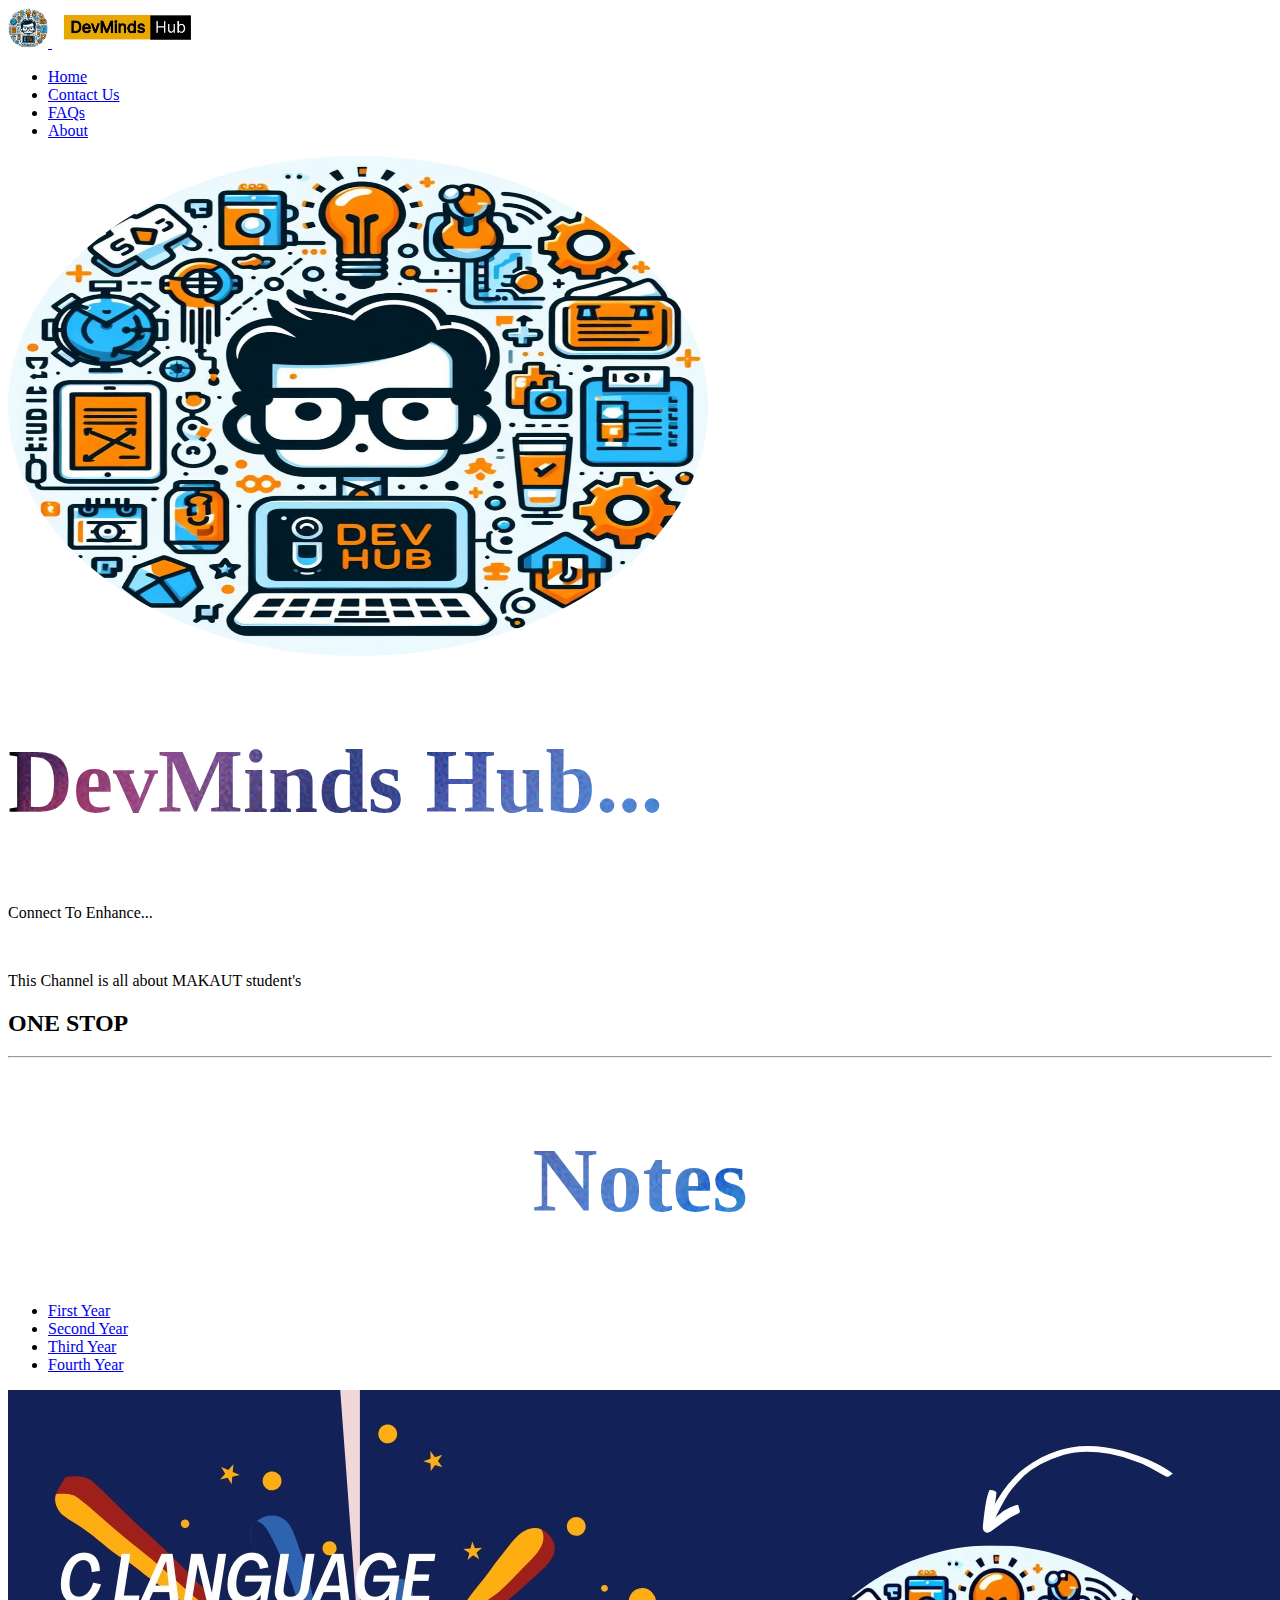
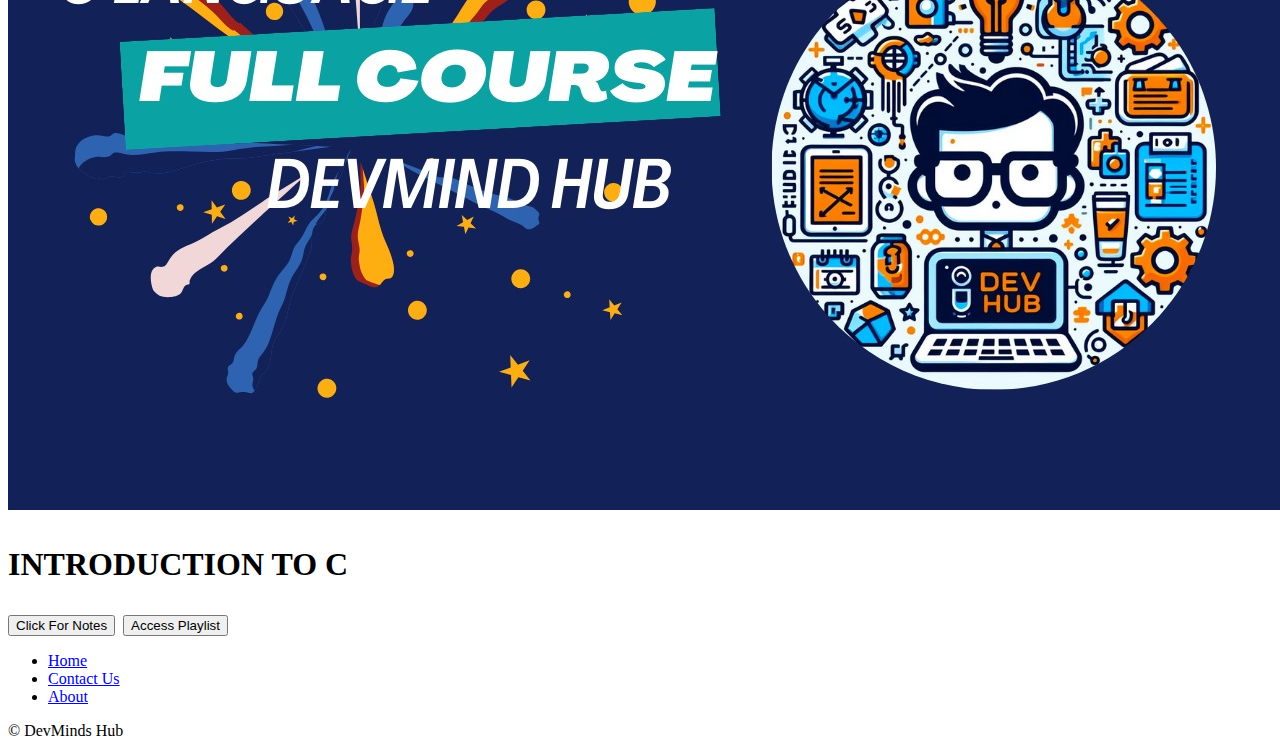
<file: index.html>
<!DOCTYPE html>
<html lang="en">
  <head>
    <meta charset="UTF-8" />
    <meta name="viewport" content="width=device-width, initial-scale=1.0" />
    <title>DevMinds Hub - Connect To Enhance</title>
    <link
      href="https://cdn.jsdelivr.net/npm/bootstrap@5.3.2/dist/css/bootstrap.min.css"
      rel="stylesheet"
      integrity="sha384-T3c6CoIi6uLrA9TneNEoa7RxnatzjcDSCmG1MXxSR1GAsXEV/Dwwykc2MPK8M2HN"
      crossorigin="anonymous"
    />
    <link rel="stylesheet" href="./style.css" />
    <link rel="shortcut icon" href="./assets/Logo.jpg" type="image/x-icon" />
  </head>
  <body>
    <!-- Header -->
    <div class="container">
      <header
        class="d-flex flex-wrap justify-content-center py-3 mb-4 border-bottom"
      >
        <a
          href="./index.html"
          class="d-flex align-items-center mb-3 mb-md-0 me-md-auto link-body-emphasis text-decoration-none"
        >
          <img
            src="./assets/Logo.jpg"
            alt="Logo"
            height="40px"
            style="background-color: transparent; border-radius: 50%"
          />
          <img src="./assets/title.jpg" alt="Title" height="40px" />
        </a>

        <ul class="nav nav-pills">
          <li class="nav-item">
            <a href="./index.html" class="nav-link active" aria-current="page"
              >Home</a
            >
          </li>
          <li class="nav-item"><a href="./templates/contact us.html" class="nav-link">Contact Us</a></li>
          <li class="nav-item"><a href="#" class="nav-link">FAQs</a></li>
          <li class="nav-item"><a href="./templates/about.html" class="nav-link">About</a></li>
        </ul>
      </header>
    </div>
    <!-- Hero -->
    <div class="container col-xxl-8 px-4 py-5">
      <div class="row flex-lg-row-reverse align-items-center g-5 py-5">
        <div class="col-10 col-sm-8 col-lg-6">
          <img
            src="./assets/Logo.jpg"
            class="d-block mx-lg-auto img-fluid"
            alt="Bootstrap Themes"
            width="700"
            height="500"
            loading="lazy"
            style="border-radius: 50%"
          />
        </div>
        <div class="col-lg-6">
          <h1>DevMinds Hub...</h1>
          <p class="lead">Connect To Enhance...</p>
          <br />
          <p class="lead">
            This Channel is all about MAKAUT student's <br><h2><b>ONE STOP</b></h2>
          </p>
        </div>
      </div>
    </div>
    <hr />
    

    <!-- Select the Content -->
    <div class="container">
      <h1 style="text-align: center;">Notes</h1>

      <header class="d-flex justify-content-center py-3">
        <ul class="nav nav-pills">
          <li class="nav-item">
            <a href="./index.html" class="nav-link active" aria-current="page"
              >First Year</a
            >
          </li>
          <li class="nav-item">
            <a href="./templates/2nd year.html" class="nav-link">Second Year</a>
          </li>
          <li class="nav-item">
            <a href="./templates/3rd year.html" class="nav-link">Third Year</a>
          </li>
          <li class="nav-item">
            <a href="./templates/4th year.html" class="nav-link">Fourth Year</a>
          </li>
        </ul>
      </header>
    </div>
    <!-- Main Area -->
    
    <div class="container">
      <div class="row row-cols-1 row-cols-sm-2 row-cols-md-3 g-3"
        style="display: flex; justify-content: space-around; margin-left: auto;">
        <div class="col">
          <div class="card shadow-sm">
            <img
              src="./assets/C_inro.jpg"
              alt="C Language" >
            <title>Click for Accessing the playlist</title>
            </svg>
            <div class="card-body">
              <p class="card-text text-gray-900" style="font-size: xx-large; font-weight: bold;">
                INTRODUCTION TO C
              </p>
              <div class="d-flex justify-content-between align-items-center">
                <div class="btn-group" style="display: flex; gap: 4px;">
                  <a href="./templates/intro_c.html">
                    <button type="button" class="btn btn-sm btn-outline btn-dark">Click For
                      Notes
                    </button></a>
                    <br>
                    <a href="https://youtube.com/playlist?list=PLM5sugwzllyxKm_Vd8AG18vTL_QZmr6NO&si=JzVe2NN22u3Fjkh-">
                    <button type="button" class="btn btn-sm btn-outline btn-dark"> Access Playlist
                    </button></a>
  
                </div>
  
              </div>
            </div>
          </div>
        </div>
        <!-- <div class="col">
          <div class="card shadow-sm">
            <img src="../assets/python intro.jpg" alt="">
            <div class="card-body">
              <p class="card-text" style="font-size: xx-large; font-weight: bold;">
                Python For Beginners
              </p>
              <div class="d-flex justify-content-between align-items-center">
                <div class="btn-group" style="display: flex; gap: 4px;">
                  <a href="../templates/python.html"><button type="button" class="btn btn-sm btn-outline btn-dark">Click
                      For Notes
                    </button></a>
                    <a href="https://www.youtube.com/playlist?list=PLM5sugwzllyz8RgnvHrEClKLlVyB5UOb8"><button type="button" class="btn btn-sm btn-outline btn-dark">
                      Access Playlist
                    </button></a>
  
                </div>
  
              </div>
            </div>
          </div> -->
        </div>
  
      </div>
  
    </div>

    <div class="container">
      <footer class="py-3 my-4">
        <ul class="nav justify-content-center border-bottom pb-3 mb-3">
          <li class="nav-item">
            <a href="./index.html" class="nav-link px-2 text-body-secondary"
              >Home</a
            >
          </li>
          <li class="nav-item">
            <a href="./templates/contact us.html" class="nav-link px-2 text-body-secondary">Contact Us</a>
          </li>
          
          <li class="nav-item">
            <a href="./templates/about.html" class="nav-link px-2 text-body-secondary">About</a>
          </li>
        </ul>
        <p class="text-center text-body-secondary">© DevMinds Hub</p>
      </footer>
    </div>

    <script
      src="https://cdn.jsdelivr.net/npm/bootstrap@5.3.2/dist/js/bootstrap.bundle.min.js"
      integrity="sha384-C6RzsynM9kWDrMNeT87bh95OGNyZPhcTNXj1NW7RuBCsyN/o0jlpcV8Qyq46cDfL"
      crossorigin="anonymous"
    ></script>
  </body>
</html>
</file>
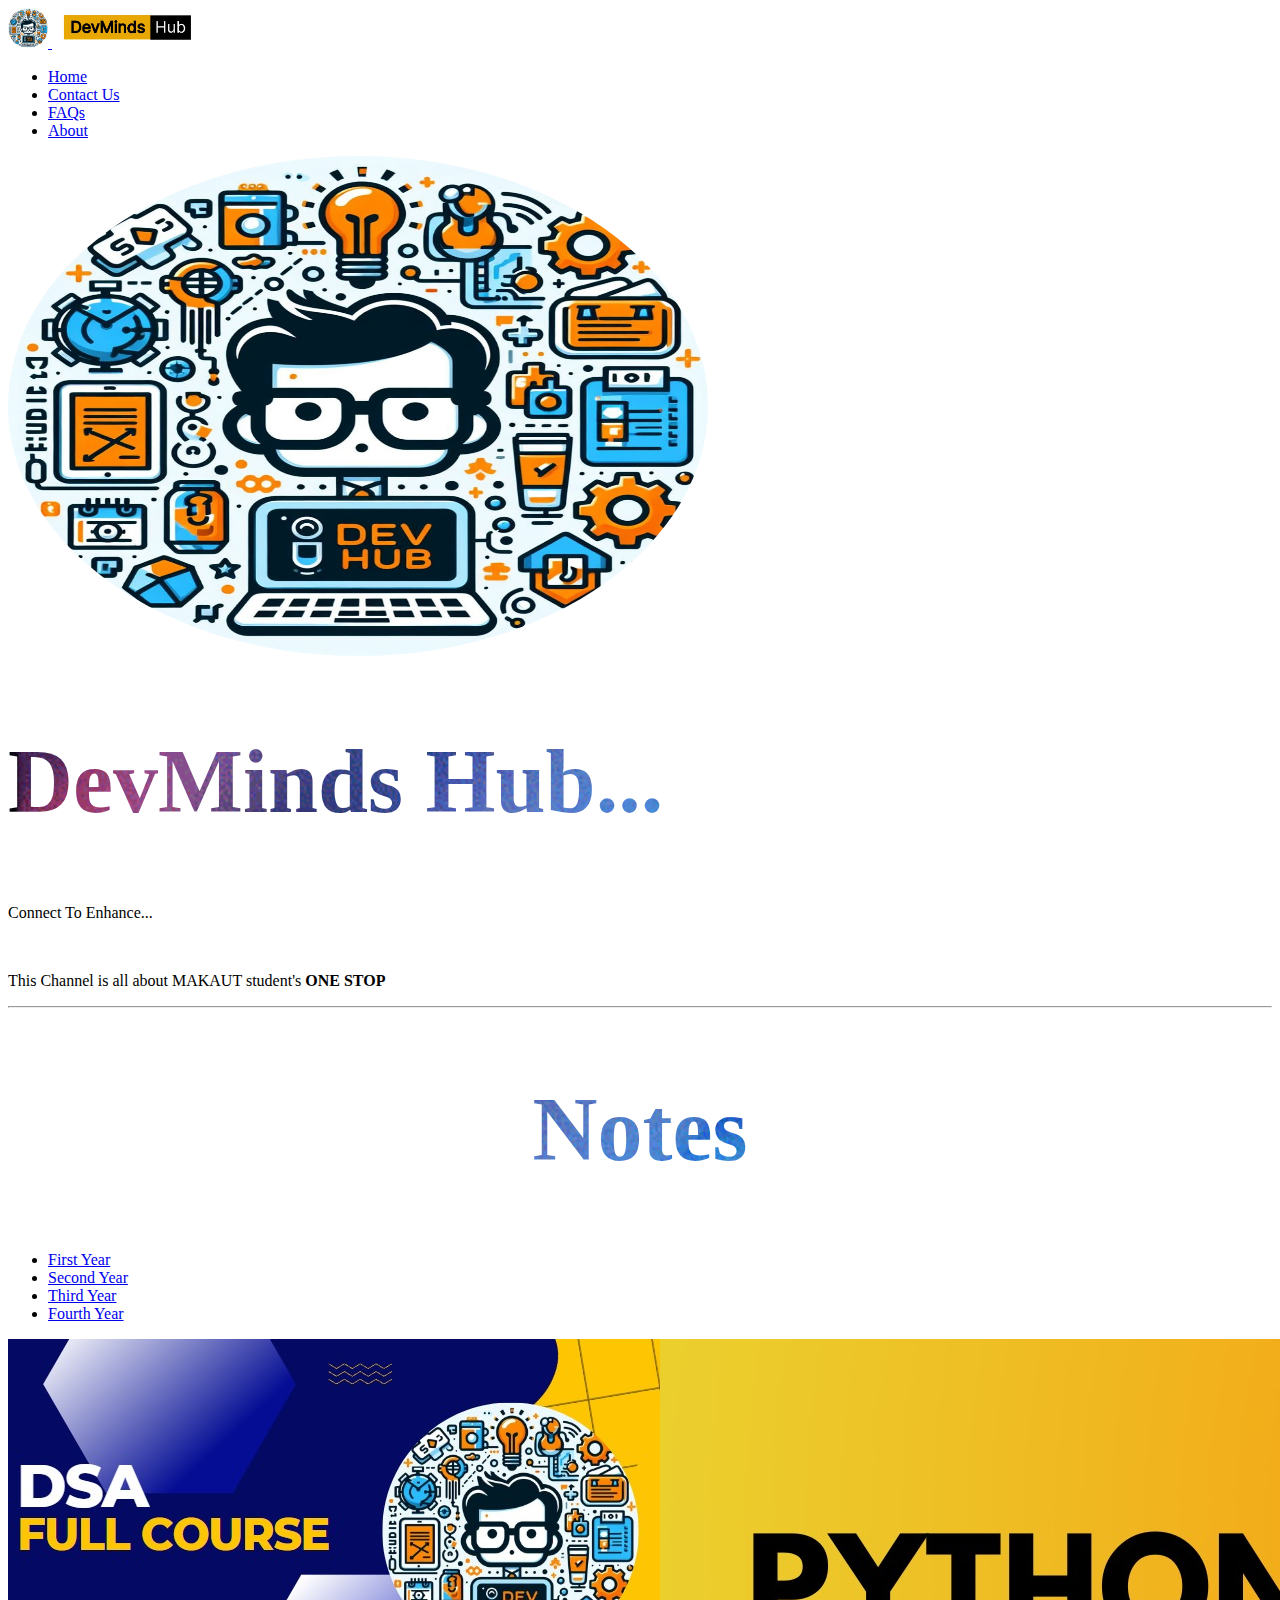
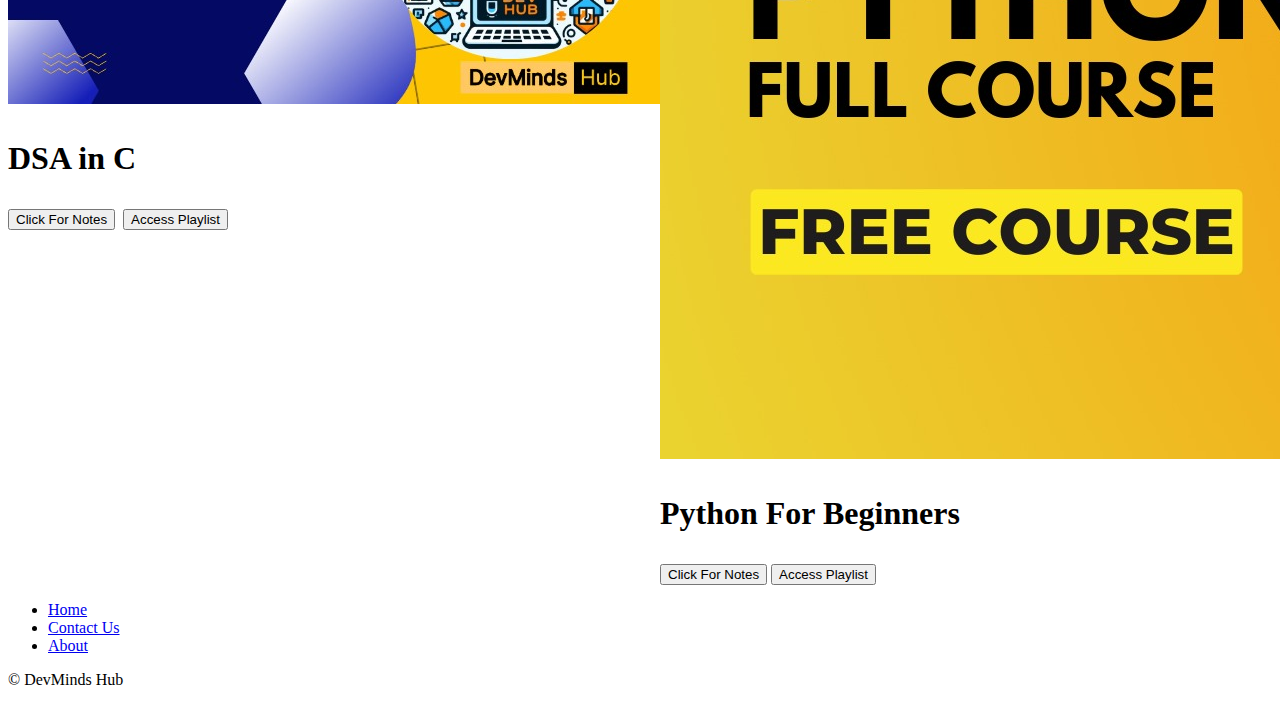
<file: templates/2nd year.html>
<!DOCTYPE html>
<html lang="en">

<head>
  <meta charset="UTF-8" />
  <meta name="viewport" content="width=device-width, initial-scale=1.0" />
  <title>DevMinds Hub - Connect To Enhance</title>
  <link href="https://cdn.jsdelivr.net/npm/bootstrap@5.3.2/dist/css/bootstrap.min.css" rel="stylesheet"
    integrity="sha384-T3c6CoIi6uLrA9TneNEoa7RxnatzjcDSCmG1MXxSR1GAsXEV/Dwwykc2MPK8M2HN" crossorigin="anonymous" />
  <link rel="stylesheet" href="../style.css" />
  <link rel="shortcut icon" href="../assets/Logo.jpg" type="image/x-icon" />
</head>

<body>
  <!-- Header -->
  <div class="container">
    <header class="d-flex flex-wrap justify-content-center py-3 mb-4 border-bottom">
      <a href="./index.html"
        class="d-flex align-items-center mb-3 mb-md-0 me-md-auto link-body-emphasis text-decoration-none">
        <img src="../assets/Logo.jpg" alt="Logo" height="40px"
          style="background-color: transparent; border-radius: 50%" />
        <img src="../assets/title.jpg" alt="Title" height="40px" />
      </a>

      <ul class="nav nav-pills">
        <li class="nav-item">
          <a href="../index.html" class="nav-link active" aria-current="page">Home</a>
        </li>
        <li class="nav-item"><a href="../templates/contact us.html" class="nav-link">Contact Us</a></li>
        <li class="nav-item"><a href="#" class="nav-link">FAQs</a></li>
        <li class="nav-item"><a href="../templates/about.html" class="nav-link">About</a></li>
      </ul>
    </header>
  </div>
  <!-- Hero -->
  <div class="container col-xxl-8 px-4 py-5">
    <div class="row flex-lg-row-reverse align-items-center g-5 py-5">
      <div class="col-10 col-sm-8 col-lg-6">
        <img src="../assets/Logo.jpg" class="d-block mx-lg-auto img-fluid" alt="Bootstrap Themes" width="700"
          height="500" loading="lazy" style="border-radius: 50%" />
      </div>
      <div class="col-lg-6">
        <h1>DevMinds Hub...</h1>
        <p class="lead">Connect To Enhance...</p>
        <br />
        <p class="lead">
          This Channel is all about MAKAUT student's <b>ONE STOP</b>
        </p>
      </div>
    </div>
  </div>
  <hr />
  <!-- Select the Content -->


  <div class="container">
    <h1 style="text-align: center;">Notes</h1>

    <header class="d-flex justify-content-center py-3">
      <ul class="nav nav-pills">
        <li class="nav-item">
          <a href="../index.html" class="nav-link" aria-current="page">First Year</a>
        </li>
        <li class="nav-item">
          <a href="./2nd year.html" class="nav-link active">Second Year</a>
        </li>
        <li class="nav-item">
          <a href="./3rd year.html" class="nav-link">Third Year</a>
        </li>
        <li class="nav-item">
          <a href="./4th year.html" class="nav-link">Fourth Year</a>
        </li>
      </ul>
    </header>
  </div>
  <!-- Main Area -->
  <div class="container">
    <div class="row row-cols-1 row-cols-sm-2 row-cols-md-3 g-3"
      style="display: flex; justify-content: space-around; margin-left: auto;">
      <div class="col">
        <div class="card shadow-sm">
          <img
            src="../assets/DSA!.jpg"
            alt="C Language" >
          <title>Click for Accessing the playlist</title>
          </svg>
          <div class="card-body">
            <p class="card-text text-gray-900" style="font-size: xx-large; font-weight: bold;">
              DSA in C
            </p>
            <div class="d-flex justify-content-between align-items-center">
              <div class="btn-group" style="display: flex; gap: 4px;">
                <a href="../templates/dsa.html">
                  <button type="button" class="btn btn-sm btn-outline btn-dark">Click For
                    Notes
                  </button></a>
                  <br>
                  <a href="https://www.youtube.com/playlist?list=PLM5sugwzllyzI753NT2oFY541UVbIDTkP">
                  <button type="button" class="btn btn-sm btn-outline btn-dark"> Access Playlist
                  </button></a>

              </div>

            </div>
          </div>
        </div>
      </div>
      <div class="col">
        <div class="card shadow-sm">
          <img src="../assets/python intro.jpg" alt="">
          <div class="card-body">
            <p class="card-text" style="font-size: xx-large; font-weight: bold;">
              Python For Beginners
            </p>
            <div class="d-flex justify-content-between align-items-center">
              <div class="btn-group" style="display: flex; gap: 4px;">
                <a href="../templates/python.html"><button type="button" class="btn btn-sm btn-outline btn-dark">Click
                    For Notes
                  </button></a>
                  <a href="https://www.youtube.com/playlist?list=PLM5sugwzllyz8RgnvHrEClKLlVyB5UOb8"><button type="button" class="btn btn-sm btn-outline btn-dark">
                    Access Playlist
                  </button></a>

              </div>

            </div>
          </div>
        </div>
      </div>

    </div>

  </div>
  <div class="container">
    <footer class="py-3 my-4">
      <ul class="nav justify-content-center border-bottom pb-3 mb-3">
        <li class="nav-item">
          <a href="../index.html" class="nav-link px-2 text-body-secondary"
            >Home</a
          >
        </li>
        <li class="nav-item">
          <a href="../templates/contact us.html" class="nav-link px-2 text-body-secondary">Contact Us</a>
        </li>
        
        <li class="nav-item">
          <a href="../templates/about.html" class="nav-link px-2 text-body-secondary">About</a>
        </li>
      </ul>
      <p class="text-center text-body-secondary">© DevMinds Hub</p>
    </footer>
  </div>


  <script src="https://cdn.jsdelivr.net/npm/bootstrap@5.3.2/dist/js/bootstrap.bundle.min.js"
    integrity="sha384-C6RzsynM9kWDrMNeT87bh95OGNyZPhcTNXj1NW7RuBCsyN/o0jlpcV8Qyq46cDfL"
    crossorigin="anonymous"></script>
</body>

</html>
</file>
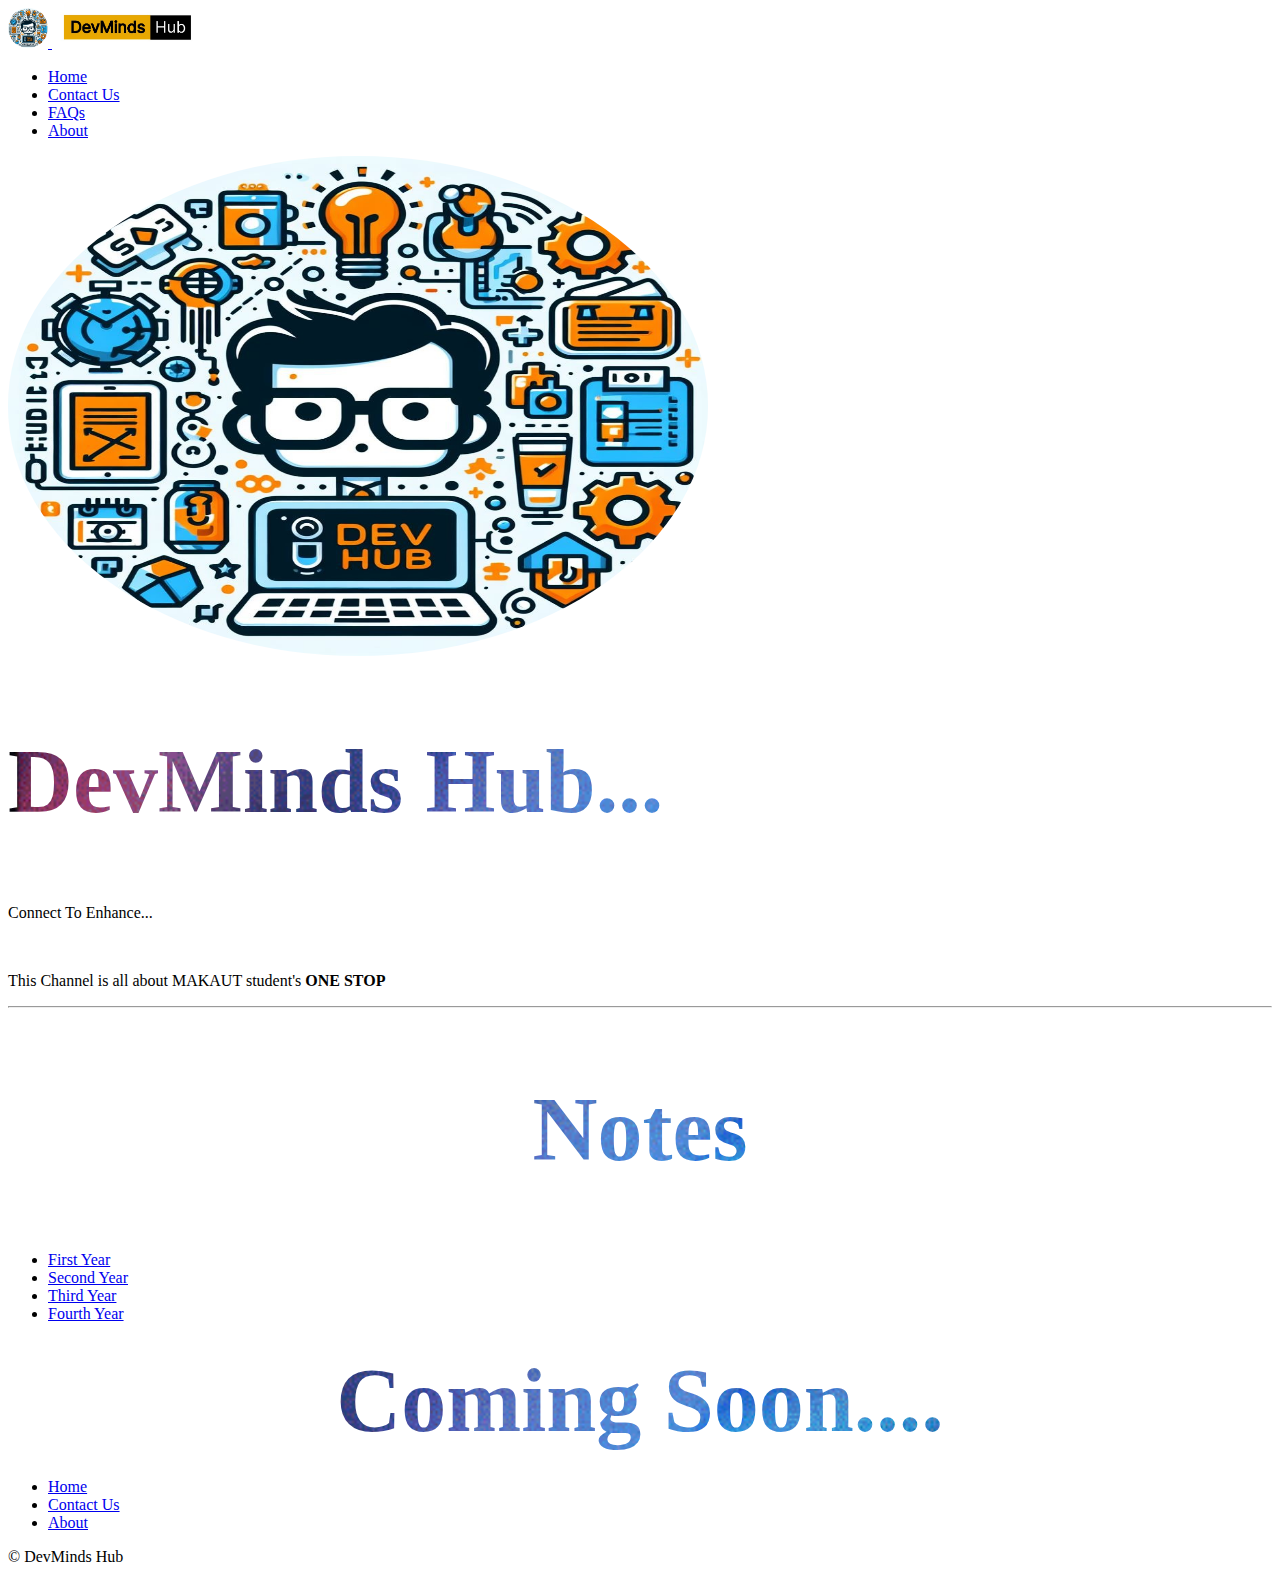
<file: templates/3rd year.html>
<!DOCTYPE html>
<html lang="en">
  <head>
    <meta charset="UTF-8" />
    <meta name="viewport" content="width=device-width, initial-scale=1.0" />
    <title>DevMinds Hub - Connect To Enhance</title>
    <link
      href="https://cdn.jsdelivr.net/npm/bootstrap@5.3.2/dist/css/bootstrap.min.css"
      rel="stylesheet"
      integrity="sha384-T3c6CoIi6uLrA9TneNEoa7RxnatzjcDSCmG1MXxSR1GAsXEV/Dwwykc2MPK8M2HN"
      crossorigin="anonymous"
    />
    <link rel="stylesheet" href="../style.css" />
    <link rel="shortcut icon" href="../assets/Logo.jpg" type="image/x-icon" />
  </head>
  <body>
    <!-- Header -->
    <div class="container">
      <header
        class="d-flex flex-wrap justify-content-center py-3 mb-4 border-bottom"
      >
        <a
          href="./index.html"
          class="d-flex align-items-center mb-3 mb-md-0 me-md-auto link-body-emphasis text-decoration-none"
        >
          <img
            src="../assets/Logo.jpg"
            alt="Logo"
            height="40px"
            style="background-color: transparent; border-radius: 50%"
          />
          <img src="../assets/title.jpg" alt="Title" height="40px" />
        </a>

        <ul class="nav nav-pills">
          <li class="nav-item">
            <a href="../index.html" class="nav-link active" aria-current="page"
              >Home</a
            >
          </li>
          <li class="nav-item"><a href="../templates/contact us.html" class="nav-link">Contact Us</a></li>
          <li class="nav-item"><a href="#" class="nav-link">FAQs</a></li>
          <li class="nav-item"><a href="../templates/about.html" class="nav-link">About</a></li>
        </ul>
      </header>
    </div>
    <!-- Hero -->
    <div class="container col-xxl-8 px-4 py-5">
      <div class="row flex-lg-row-reverse align-items-center g-5 py-5">
        <div class="col-10 col-sm-8 col-lg-6">
          <img
            src="../assets/Logo.jpg"
            class="d-block mx-lg-auto img-fluid"
            alt="Bootstrap Themes"
            width="700"
            height="500"
            loading="lazy"
            style="border-radius: 50%"
          />
        </div>
        <div class="col-lg-6">
          <h1>DevMinds Hub...</h1>
          <p class="lead">Connect To Enhance...</p>
          <br />
          <p class="lead">
            This Channel is all about MAKAUT student's <b>ONE STOP</b>
          </p>
        </div>
      </div>
    </div>
    <hr />

    

    <!-- Select the Content -->
    <div class="container">
      <h1 style="text-align: center;">Notes</h1>

      <header class="d-flex justify-content-center py-3">
        <ul class="nav nav-pills">
          <li class="nav-item">
            <a href="../index.html" class="nav-link" aria-current="page"
              >First Year</a
            >
          </li>
          <li class="nav-item">
            <a href="./2nd year.html" class="nav-link">Second Year</a>
          </li>
          <li class="nav-item">
            <a href="./3rd year.html" class="nav-link active">Third Year</a>
          </li>
          <li class="nav-item">
            <a href="./4th year.html" class="nav-link">Fourth Year</a>
          </li>
        </ul>
      </header>
    </div>
    <!-- Main Area -->
    <h1 style="text-align: center; margin: auto;">Coming Soon....</h1>
    
    <div class="container">
      <footer class="py-3 my-4">
        <ul class="nav justify-content-center border-bottom pb-3 mb-3">
          <li class="nav-item">
            <a href="../index.html" class="nav-link px-2 text-body-secondary"
              >Home</a
            >
          </li>
          <li class="nav-item">
            <a href="../templates/contact us.html" class="nav-link px-2 text-body-secondary">Contact Us</a>
          </li>
          
          <li class="nav-item">
            <a href="../templates/about.html" class="nav-link px-2 text-body-secondary">About</a>
          </li>
        </ul>
        <p class="text-center text-body-secondary">© DevMinds Hub</p>
      </footer>
    </div>

    <script
      src="https://cdn.jsdelivr.net/npm/bootstrap@5.3.2/dist/js/bootstrap.bundle.min.js"
      integrity="sha384-C6RzsynM9kWDrMNeT87bh95OGNyZPhcTNXj1NW7RuBCsyN/o0jlpcV8Qyq46cDfL"
      crossorigin="anonymous"
    ></script>
  </body>
</html>
</file>
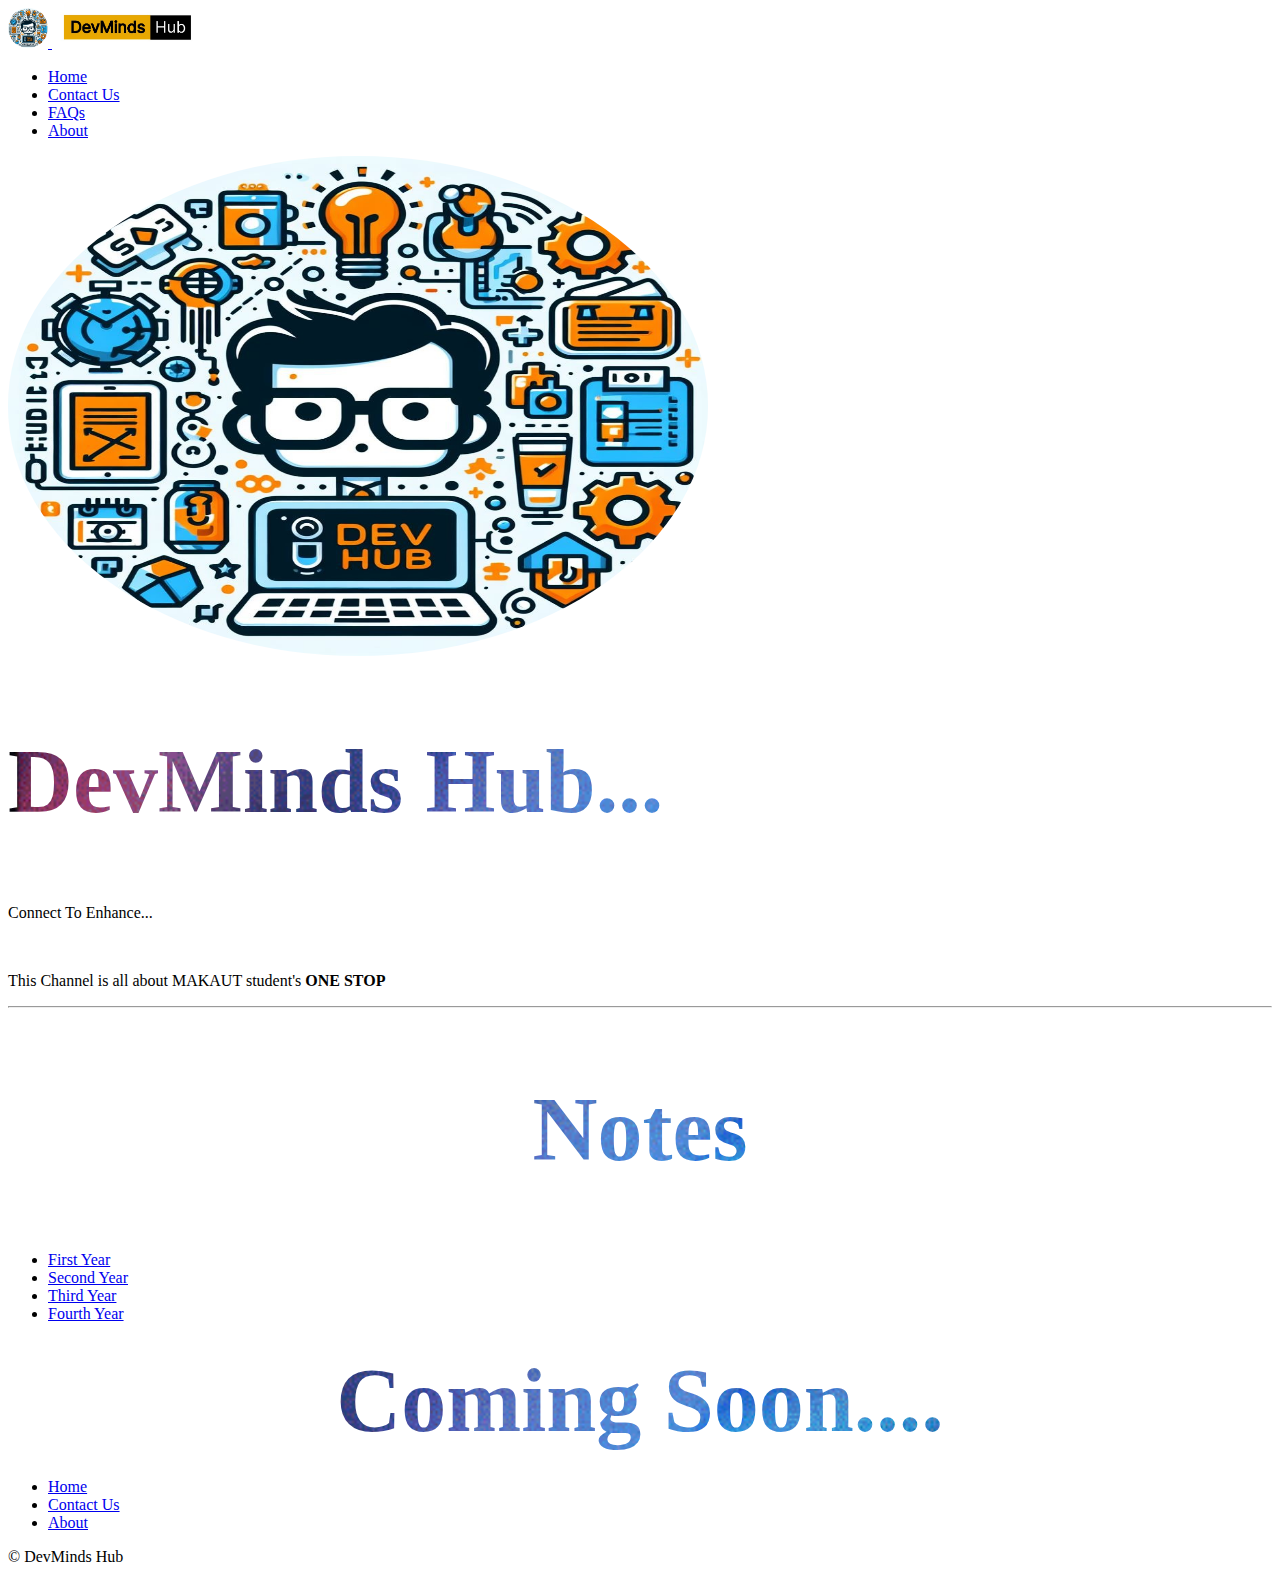
<file: templates/4th year.html>
<!DOCTYPE html>
<html lang="en">
  <head>
    <meta charset="UTF-8" />
    <meta name="viewport" content="width=device-width, initial-scale=1.0" />
    <title>DevMinds Hub - Connect To Enhance</title>
    <link
      href="https://cdn.jsdelivr.net/npm/bootstrap@5.3.2/dist/css/bootstrap.min.css"
      rel="stylesheet"
      integrity="sha384-T3c6CoIi6uLrA9TneNEoa7RxnatzjcDSCmG1MXxSR1GAsXEV/Dwwykc2MPK8M2HN"
      crossorigin="anonymous"
    />
    <link rel="stylesheet" href="../style.css" />
    <link rel="shortcut icon" href="../assets/Logo.jpg" type="image/x-icon" />
  </head>
  <body>
    <!-- Header -->
    <div class="container">
      <header
        class="d-flex flex-wrap justify-content-center py-3 mb-4 border-bottom"
      >
        <a
          href="./index.html"
          class="d-flex align-items-center mb-3 mb-md-0 me-md-auto link-body-emphasis text-decoration-none"
        >
          <img
            src="../assets/Logo.jpg"
            alt="Logo"
            height="40px"
            style="background-color: transparent; border-radius: 50%"
          />
          <img src="../assets/title.jpg" alt="Title" height="40px" />
        </a>

        <ul class="nav nav-pills">
          <li class="nav-item">
            <a href="../index.html" class="nav-link active" aria-current="page"
              >Home</a
            >
          </li>
          <li class="nav-item"><a href="../templates/contact us.html" class="nav-link">Contact Us</a></li>
          <li class="nav-item"><a href="#" class="nav-link">FAQs</a></li>
          <li class="nav-item"><a href="../templates/about.html" class="nav-link">About</a></li>
        </ul>
      </header>
    </div>
    <!-- Hero -->
    <div class="container col-xxl-8 px-4 py-5">
      <div class="row flex-lg-row-reverse align-items-center g-5 py-5">
        <div class="col-10 col-sm-8 col-lg-6">
          <img
            src="../assets/Logo.jpg"
            class="d-block mx-lg-auto img-fluid"
            alt="Bootstrap Themes"
            width="700"
            height="500"
            loading="lazy"
            style="border-radius: 50%"
          />
        </div>
        <div class="col-lg-6">
          <h1>DevMinds Hub...</h1>
          <p class="lead">Connect To Enhance...</p>
          <br />
          <p class="lead">
            This Channel is all about MAKAUT student's <b>ONE STOP</b>
          </p>
        </div>
      </div>
    </div>
    <hr />

    

    <!-- Select the Content -->
    <div class="container">
      <h1 style="text-align: center;">Notes</h1>

      <header class="d-flex justify-content-center py-3">
        <ul class="nav nav-pills">
          <li class="nav-item">
            <a href="../index.html" class="nav-link" aria-current="page"
              >First Year</a
            >
          </li>
          <li class="nav-item">
            <a href="./2nd year.html" class="nav-link">Second Year</a>
          </li>
          <li class="nav-item">
            <a href="./3rd year.html" class="nav-link">Third Year</a>
          </li>
          <li class="nav-item">
            <a href="./4th year.html" class="nav-link active">Fourth Year</a>
          </li>
        </ul>
      </header>
    </div>
    <!-- Main Area -->
    <h1 style="text-align: center; margin: auto;">Coming Soon....</h1>
    
    <!-- Footer -->

    <div class="container">
      <footer class="py-3 my-4">
        <ul class="nav justify-content-center border-bottom pb-3 mb-3">
          <li class="nav-item">
            <a href="../index.html" class="nav-link px-2 text-body-secondary"
              >Home</a
            >
          </li>
          <li class="nav-item">
            <a href="../templates/contact us.html" class="nav-link px-2 text-body-secondary">Contact Us</a>
          </li>
          
          <li class="nav-item">
            <a href="../templates/about.html" class="nav-link px-2 text-body-secondary">About</a>
          </li>
        </ul>
        <p class="text-center text-body-secondary">© DevMinds Hub</p>
      </footer>
    </div>

    <script
      src="https://cdn.jsdelivr.net/npm/bootstrap@5.3.2/dist/js/bootstrap.bundle.min.js"
      integrity="sha384-C6RzsynM9kWDrMNeT87bh95OGNyZPhcTNXj1NW7RuBCsyN/o0jlpcV8Qyq46cDfL"
      crossorigin="anonymous"
    ></script>
  </body>
</html>
</file>
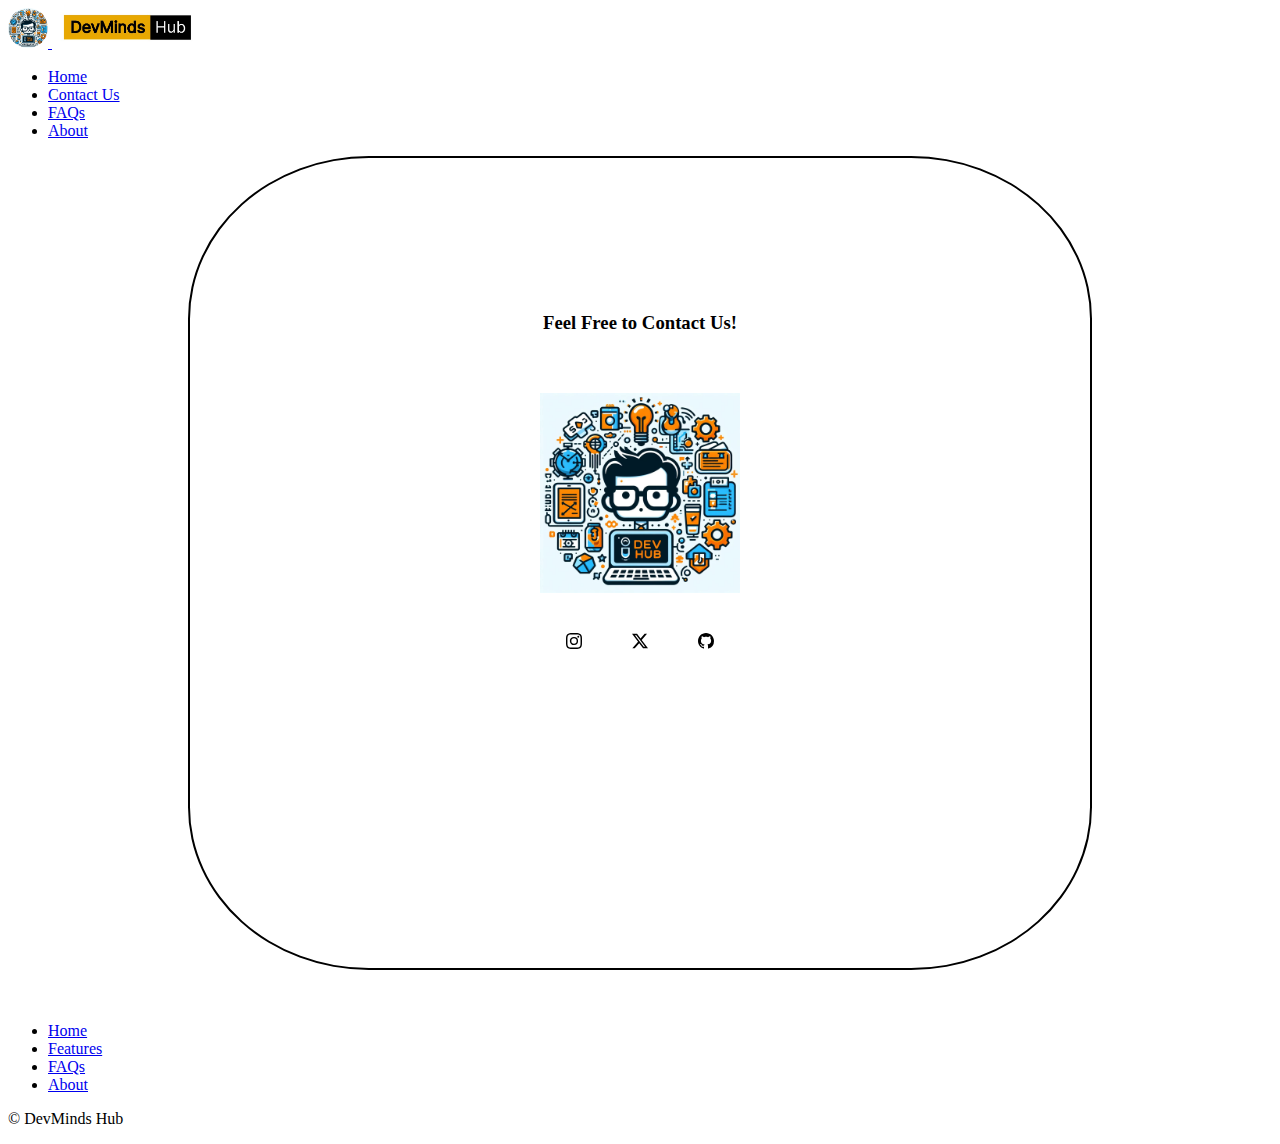
<file: templates/contact us.html>
<!DOCTYPE html>
<html lang="en">
  <head>
    <meta charset="UTF-8" />
    <meta name="viewport" content="width=device-width, initial-scale=1.0" />
    <title>DevMinds Hub - Connect To Enhance</title>
    <link
      href="https://cdn.jsdelivr.net/npm/bootstrap@5.3.2/dist/css/bootstrap.min.css"
      rel="stylesheet"
      integrity="sha384-T3c6CoIi6uLrA9TneNEoa7RxnatzjcDSCmG1MXxSR1GAsXEV/Dwwykc2MPK8M2HN"
      crossorigin="anonymous"
    />
    <link rel="stylesheet" href="../style.css" />
    <link rel="shortcut icon" href="../assets/Logo.jpg" type="image/x-icon" />
  </head>
  <body>
    <!-- Header -->
    <div class="container">
      <header
        class="d-flex flex-wrap justify-content-center py-3 mb-4 border-bottom"
      >
        <a
          href="../index.html"
          class="d-flex align-items-center mb-3 mb-md-0 me-md-auto link-body-emphasis text-decoration-none"
        >
          <img
            src="../assets/Logo.jpg"
            alt="Logo"
            height="40px"
            style="background-color: transparent; border-radius: 50%"
          />
          <img src="../assets/title.jpg" alt="Title" height="40px" />
        </a>

        <ul class="nav nav-pills">
          <li class="nav-item">
            <a href="../index.html" class="nav-link" aria-current="page"
              >Home</a
            >
          </li>
          <li class="nav-item">
            <a href="#" class="nav-link active">Contact Us</a>
          </li>
          <li class="nav-item"><a href="#" class="nav-link">FAQs</a></li>
          <li class="nav-item"><a href="./about.html" class="nav-link">About</a></li>
        </ul>
      </header>
    </div>
    <div class="container contact shadow-lg">
     
        <h3>Feel Free to Contact Us!</h3>
        <img src="../assets/Logo.jpg" alt="Logo" height="200px">
        <div class="handles" style="height: 200px; display: flex; gap: 50px;">
            <a href="#"><img src="../assets/instagram.svg" alt="Instagram"></a>
            <a href="#"><img src="../assets/twitter-x.svg" alt="Twitter"></a>
            <a href="https://github.com/DEVMindsHUb"><img src="../assets/github.svg" alt="Github"></a>
        </div>
      
    </div>
    <br><br>
    <div class="container">
        <footer class="py-3 my-4">
          <ul class="nav justify-content-center border-bottom pb-3 mb-3">
            <li class="nav-item">
              <a href="../index.html" class="nav-link px-2 text-body-secondary"
                >Home</a
              >
            </li>
            <li class="nav-item">
              <a href="#" class="nav-link px-2 text-body-secondary">Features</a>
            </li>
            <li class="nav-item">
              <a href="#" class="nav-link px-2 text-body-secondary">FAQs</a>
            </li>
            <li class="nav-item">
              <a href="./about.html" class="nav-link px-2 text-body-secondary">About</a>
            </li>
          </ul>
          <p class="text-center text-body-secondary">© DevMinds Hub</p>
        </footer>
      </div>
  </body>
</html>
</file>
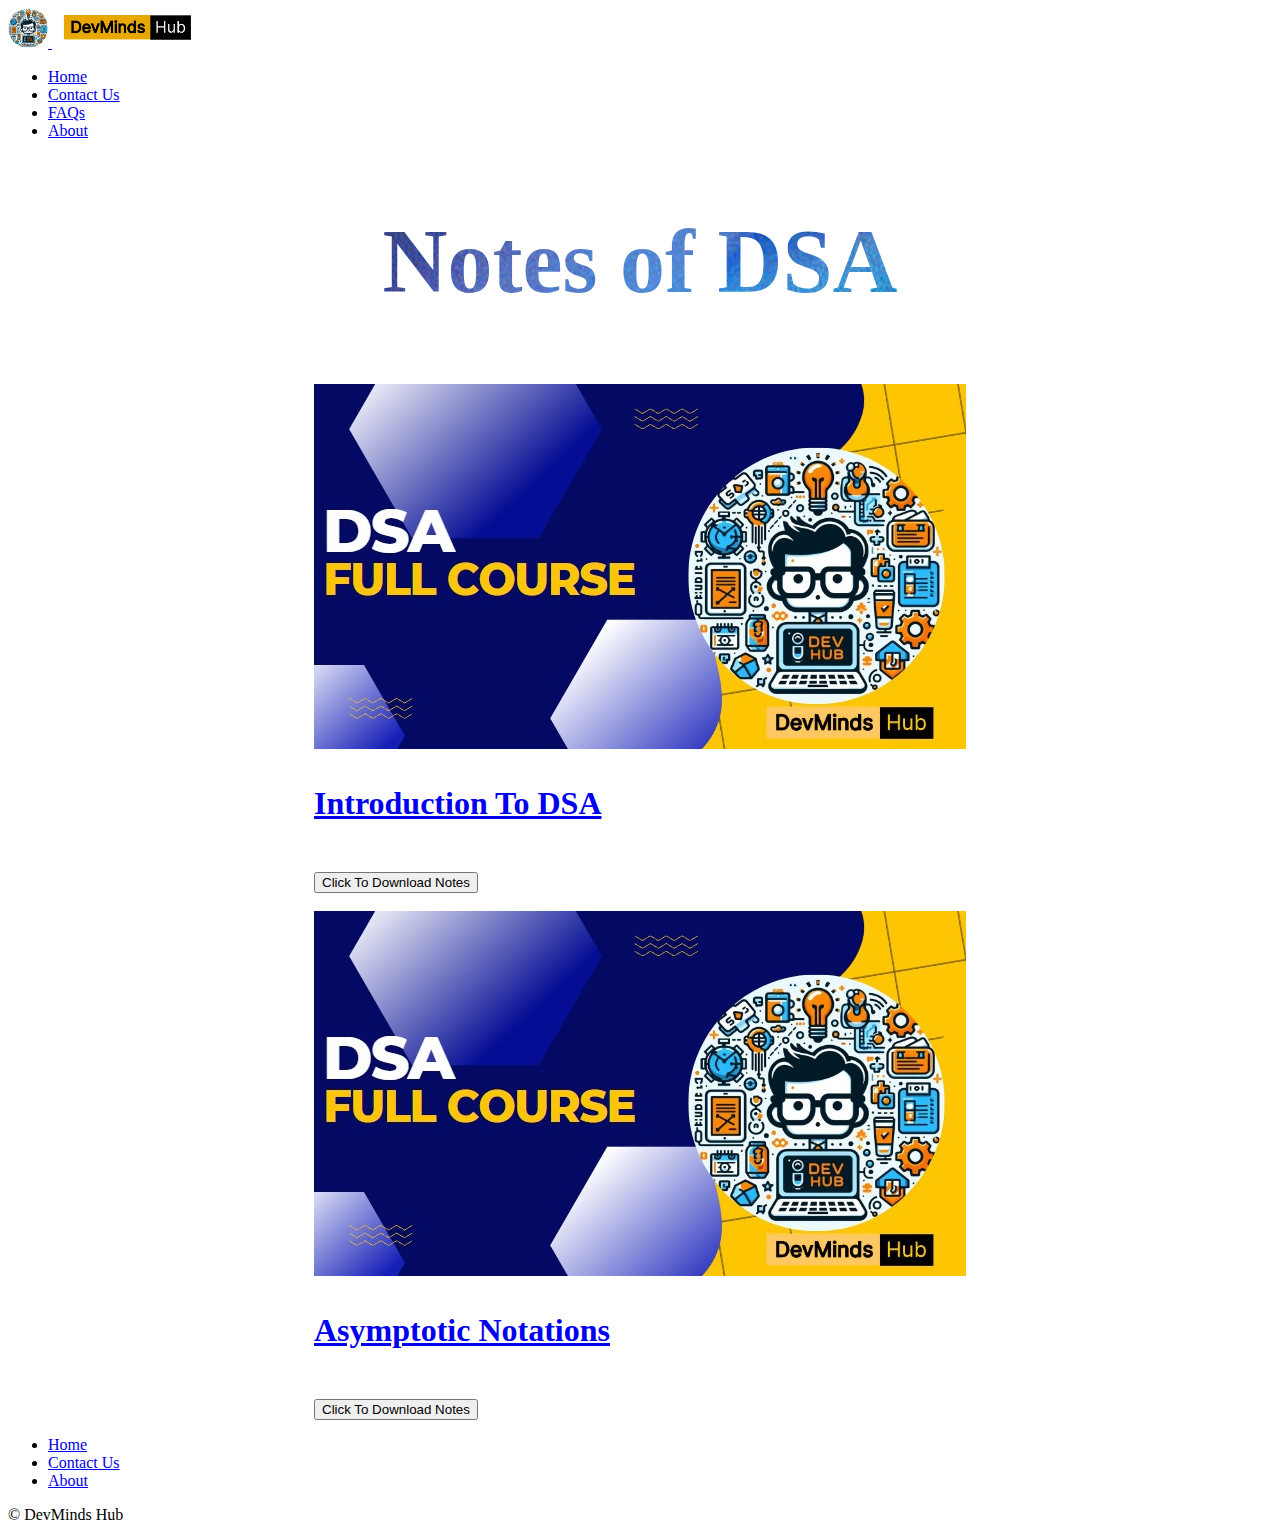
<file: templates/dsa.html>
<!DOCTYPE html>
<html lang="en">
<head>
    <meta charset="UTF-8">
    <meta name="viewport" content="width=device-width, initial-scale=1.0">
    <title>DevMinds Hub - Connect To Enhance</title>
    <link
      href="https://cdn.jsdelivr.net/npm/bootstrap@5.3.2/dist/css/bootstrap.min.css"
      rel="stylesheet"
      integrity="sha384-T3c6CoIi6uLrA9TneNEoa7RxnatzjcDSCmG1MXxSR1GAsXEV/Dwwykc2MPK8M2HN"
      crossorigin="anonymous"
    />
    <link rel="stylesheet" href="../style.css" />
    <link rel="shortcut icon" href="../assets/Logo.jpg" type="image/x-icon" />
</head>
<body>
    <div class="container">
        <header
          class="d-flex flex-wrap justify-content-center py-3 mb-4 border-bottom"
        >
          <a
            href="./index.html"
            class="d-flex align-items-center mb-3 mb-md-0 me-md-auto link-body-emphasis text-decoration-none"
          >
            <img
              src="../assets/Logo.jpg"
              alt="Logo"
              height="40px"
              style="background-color: transparent; border-radius: 50%"
            />
            <img src="../assets/title.jpg" alt="Title" height="40px" />
          </a>
  
          <ul class="nav nav-pills">
            <li class="nav-item">
              <a href="../index.html" class="nav-link active" aria-current="page"
                >Home</a
              >
            </li>
            <li class="nav-item"><a href="../templates/contact us.html" class="nav-link">Contact Us</a></li>
            <li class="nav-item"><a href="#" class="nav-link">FAQs</a></li>
            <li class="nav-item"><a href="../templates/about.html" class="nav-link">About</a></li>
          </ul>
        </header>
      </div>
  <h1 style="text-align: center;">Notes of DSA</h1>


      <div class="container">
        <div class="row row-cols-1 row-cols-sm-2 row-cols-md-3 g-3" style="display: flex; justify-content: center; margin-left: auto;">
          <div class="col">
            <div class="card shadow-sm">
              <img src="../assets/DSA!.jpg" alt="">
                <title>Click for Accessing the Video</title>
                <rect width="100%" height="100%" fill="#55595c"></rect>
              </svg>
              <div class="card-body">
                <a href="https://youtu.be/sFWmnCDDPYM"><p class="card-text text-gray-900" style="font-size: xx-large; font-weight: bold; text-decoration:none;">
                  Introduction To DSA
                </p></a>
                <br>
                <div class="d-flex justify-content-between align-items-center">
                  <div class="btn-group">
                    <a href="https://docs.google.com/document/d/11OQYEmYlSKo5eL0AR1R6iVgrOBNYVDWS/edit?usp=sharing&ouid=107813737802695216069&rtpof=true&sd=true"><button
                      type="button"
                      class="btn btn-sm btn-outline btn-dark"
                    >Click To Download Notes
                    </button></a>
                      
                  </div>
                  
                </div>
              </div>
            </div>
            <br>
            <div class="col">
              <div class="card shadow-sm">
                <img src="../assets/DSA!.jpg" alt="">
                  <title>Click for Accessing the Video</title>
                  <rect width="100%" height="100%" fill="#55595c"></rect>
                </svg>
                <div class="card-body">
                  <a href="https://youtu.be/sFWmnCDDPYM"><p class="card-text text-gray-900" style="font-size: xx-large; font-weight: bold; text-decoration:none;">
                    Asymptotic Notations
                  </p></a>
                  <br>
                  <div class="d-flex justify-content-between align-items-center">
                    <div class="btn-group">
                      <a href="https://docs.google.com/document/d/11OQYEmYlSKo5eL0AR1R6iVgrOBNYVDWS/edit?usp=sharing&ouid=107813737802695216069&rtpof=true&sd=true"><button
                        type="button"
                        class="btn btn-sm btn-outline btn-dark"
                      >Click To Download Notes
                      </button></a>
                        
                    </div>
                    
                  </div>
                </div>
              </div>
          </div>
          
          
        </div>
         
      </div>
      <div class="container">
        <footer class="py-3 my-4">
          <ul class="nav justify-content-center border-bottom pb-3 mb-3">
            <li class="nav-item">
              <a href="../index.html" class="nav-link px-2 text-body-secondary"
                >Home</a
              >
            </li>
            <li class="nav-item">
              <a href="../templates/contact us.html" class="nav-link px-2 text-body-secondary">Contact Us</a>
            </li>
            
            <li class="nav-item">
              <a href="../templates/about.html" class="nav-link px-2 text-body-secondary">About</a>
            </li>
          </ul>
          <p class="text-center text-body-secondary">© DevMinds Hub</p>
        </footer>
      </div>
    
</body>
</html>
</file>
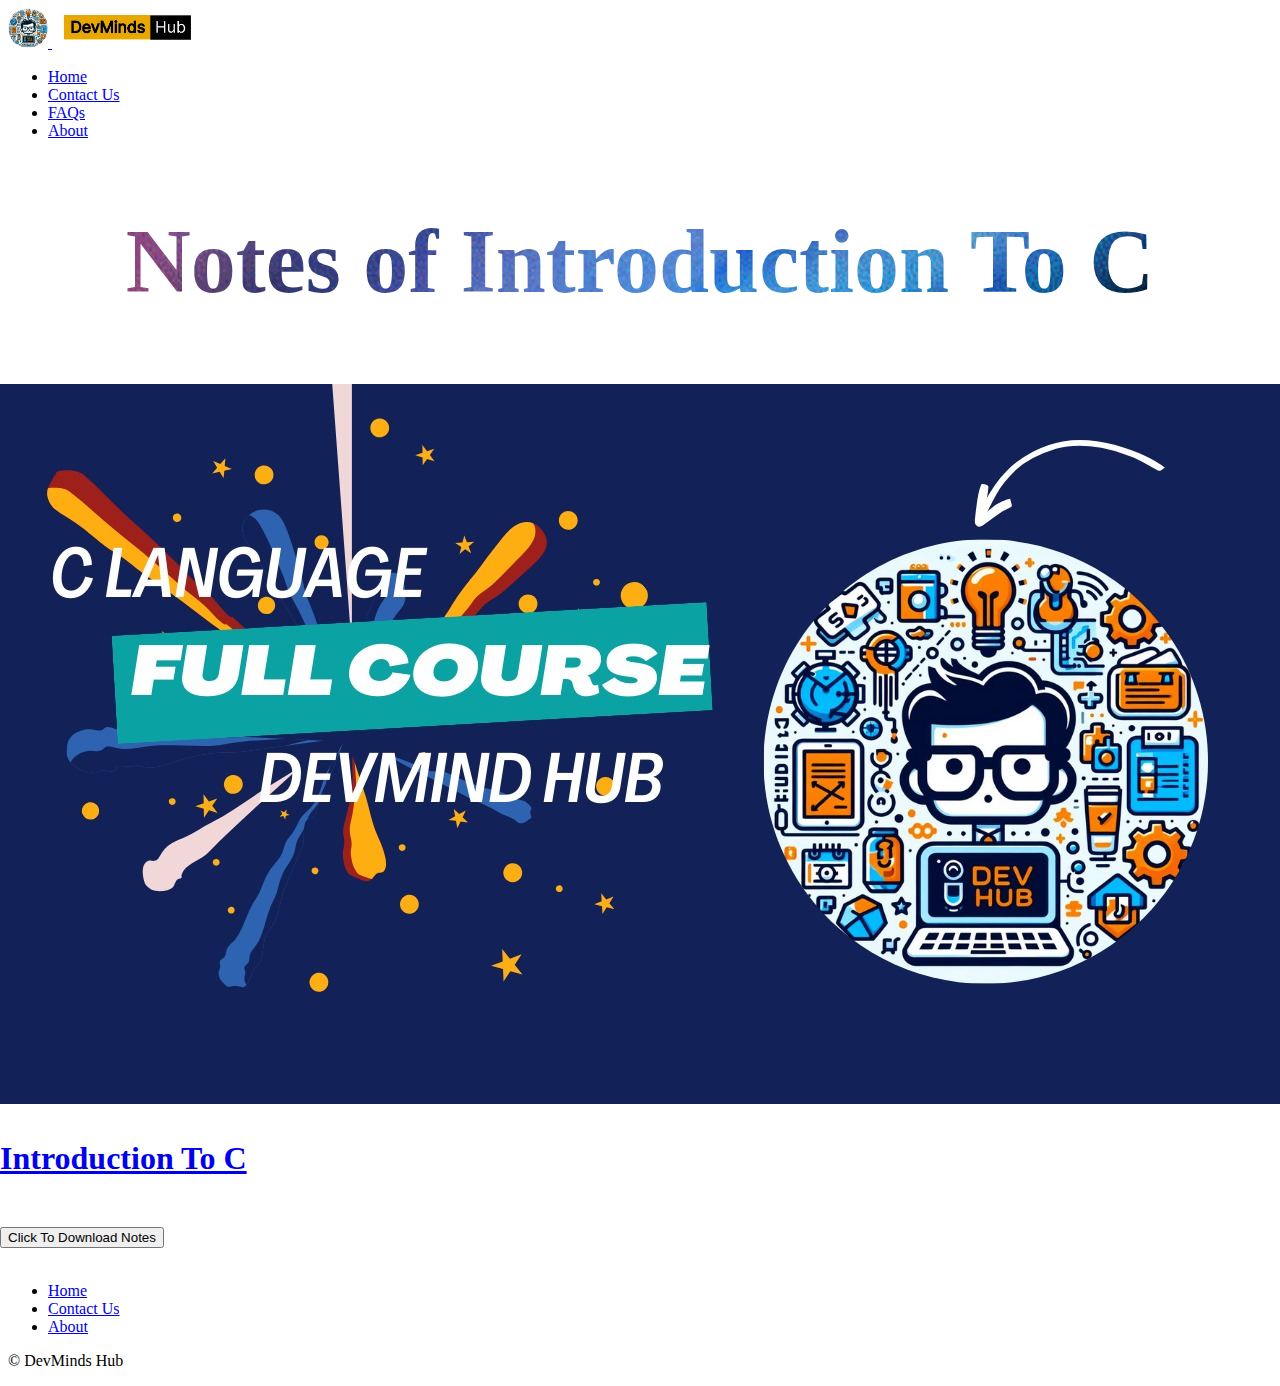
<file: templates/intro_c.html>
<!DOCTYPE html>
<html lang="en">
<head>
    <meta charset="UTF-8">
    <meta name="viewport" content="width=device-width, initial-scale=1.0">
    <title>DevMinds Hub - Connect To Enhance</title>
    <link
      href="https://cdn.jsdelivr.net/npm/bootstrap@5.3.2/dist/css/bootstrap.min.css"
      rel="stylesheet"
      integrity="sha384-T3c6CoIi6uLrA9TneNEoa7RxnatzjcDSCmG1MXxSR1GAsXEV/Dwwykc2MPK8M2HN"
      crossorigin="anonymous"
    />
    <link rel="stylesheet" href="../style.css" />
    <link rel="shortcut icon" href="../assets/Logo.jpg" type="image/x-icon" />
</head>
<body>
    <div class="container">
        <header
          class="d-flex flex-wrap justify-content-center py-3 mb-4 border-bottom"
        >
          <a
            href="./index.html"
            class="d-flex align-items-center mb-3 mb-md-0 me-md-auto link-body-emphasis text-decoration-none"
          >
            <img
              src="../assets/Logo.jpg"
              alt="Logo"
              height="40px"
              style="background-color: transparent; border-radius: 50%"
            />
            <img src="../assets/title.jpg" alt="Title" height="40px" />
          </a>
  
          <ul class="nav nav-pills">
            <li class="nav-item">
              <a href="../index.html" class="nav-link active" aria-current="page"
                >Home</a
              >
            </li>
            <li class="nav-item"><a href="../templates/contact us.html" class="nav-link">Contact Us</a></li>
            <li class="nav-item"><a href="#" class="nav-link">FAQs</a></li>
            <li class="nav-item"><a href="../templates/about.html" class="nav-link">About</a></li>
          </ul>
        </header>
      </div>
  <h1 style="text-align: center;">Notes of Introduction To C</h1>


      <div class="container">
        <div class="row row-cols-1 row-cols-sm-2 row-cols-md-3 g-3" style="display: flex; justify-content: center; margin-left: auto;">
          <div class="col">
            <div class="card shadow-sm">
              <img src="../assets/C_inro.jpg" alt="">
                <title>Click for Accessing the Video</title>
                <rect width="100%" height="100%" fill="#55595c"></rect>
              </svg>
              <div class="card-body">
                <a href="https://youtu.be/cs51gP-yUjE?si=1E8mDUsrS_0twcLL"><p class="card-text text-gray-900" style="font-size: xx-large; font-weight: bold; text-decoration:none;">
                  Introduction To C
                </p></a>
                <br>
                <div class="d-flex justify-content-between align-items-center">
                  <div class="btn-group">
                    <a href="https://drive.google.com/file/d/1H_8SJx2b0e_b98WbDCMS3pi5HnViR1RT/view?usp=sharing"><button
                      type="button"
                      class="btn btn-sm btn-outline btn-dark"
                    >Click To Download Notes
                    </button></a>
                      
                  </div>
                  
                </div>
              </div>
            </div>
            <br>
            <!-- <div class="col">
              <div class="card shadow-sm">
                <img src="../assets/DSA!.jpg" alt="">
                  <title>Click for Accessing the Video</title>
                  <rect width="100%" height="100%" fill="#55595c"></rect>
                </svg>
                <div class="card-body">
                  <a href="https://youtu.be/sFWmnCDDPYM"><p class="card-text text-gray-900" style="font-size: xx-large; font-weight: bold; text-decoration:none;">
                    Asymptotic Notations
                  </p></a>
                  <br>
                  <div class="d-flex justify-content-between align-items-center">
                    <div class="btn-group">
                      <a href="https://docs.google.com/document/d/11OQYEmYlSKo5eL0AR1R6iVgrOBNYVDWS/edit?usp=sharing&ouid=107813737802695216069&rtpof=true&sd=true"><button
                        type="button"
                        class="btn btn-sm btn-outline btn-dark"
                      >Click To Download Notes
                      </button></a>
                        
                    </div>
                    
                  </div>
                </div>
              </div> -->
          </div>
          
          
        </div>
         
      </div>
      <div class="container">
        <footer class="py-3 my-4">
          <ul class="nav justify-content-center border-bottom pb-3 mb-3">
            <li class="nav-item">
              <a href="../index.html" class="nav-link px-2 text-body-secondary"
                >Home</a
              >
            </li>
            <li class="nav-item">
              <a href="../templates/contact us.html" class="nav-link px-2 text-body-secondary">Contact Us</a>
            </li>
            
            <li class="nav-item">
              <a href="../templates/about.html" class="nav-link px-2 text-body-secondary">About</a>
            </li>
          </ul>
          <p class="text-center text-body-secondary">© DevMinds Hub</p>
        </footer>
      </div>
    
</body>
</html>
</file>
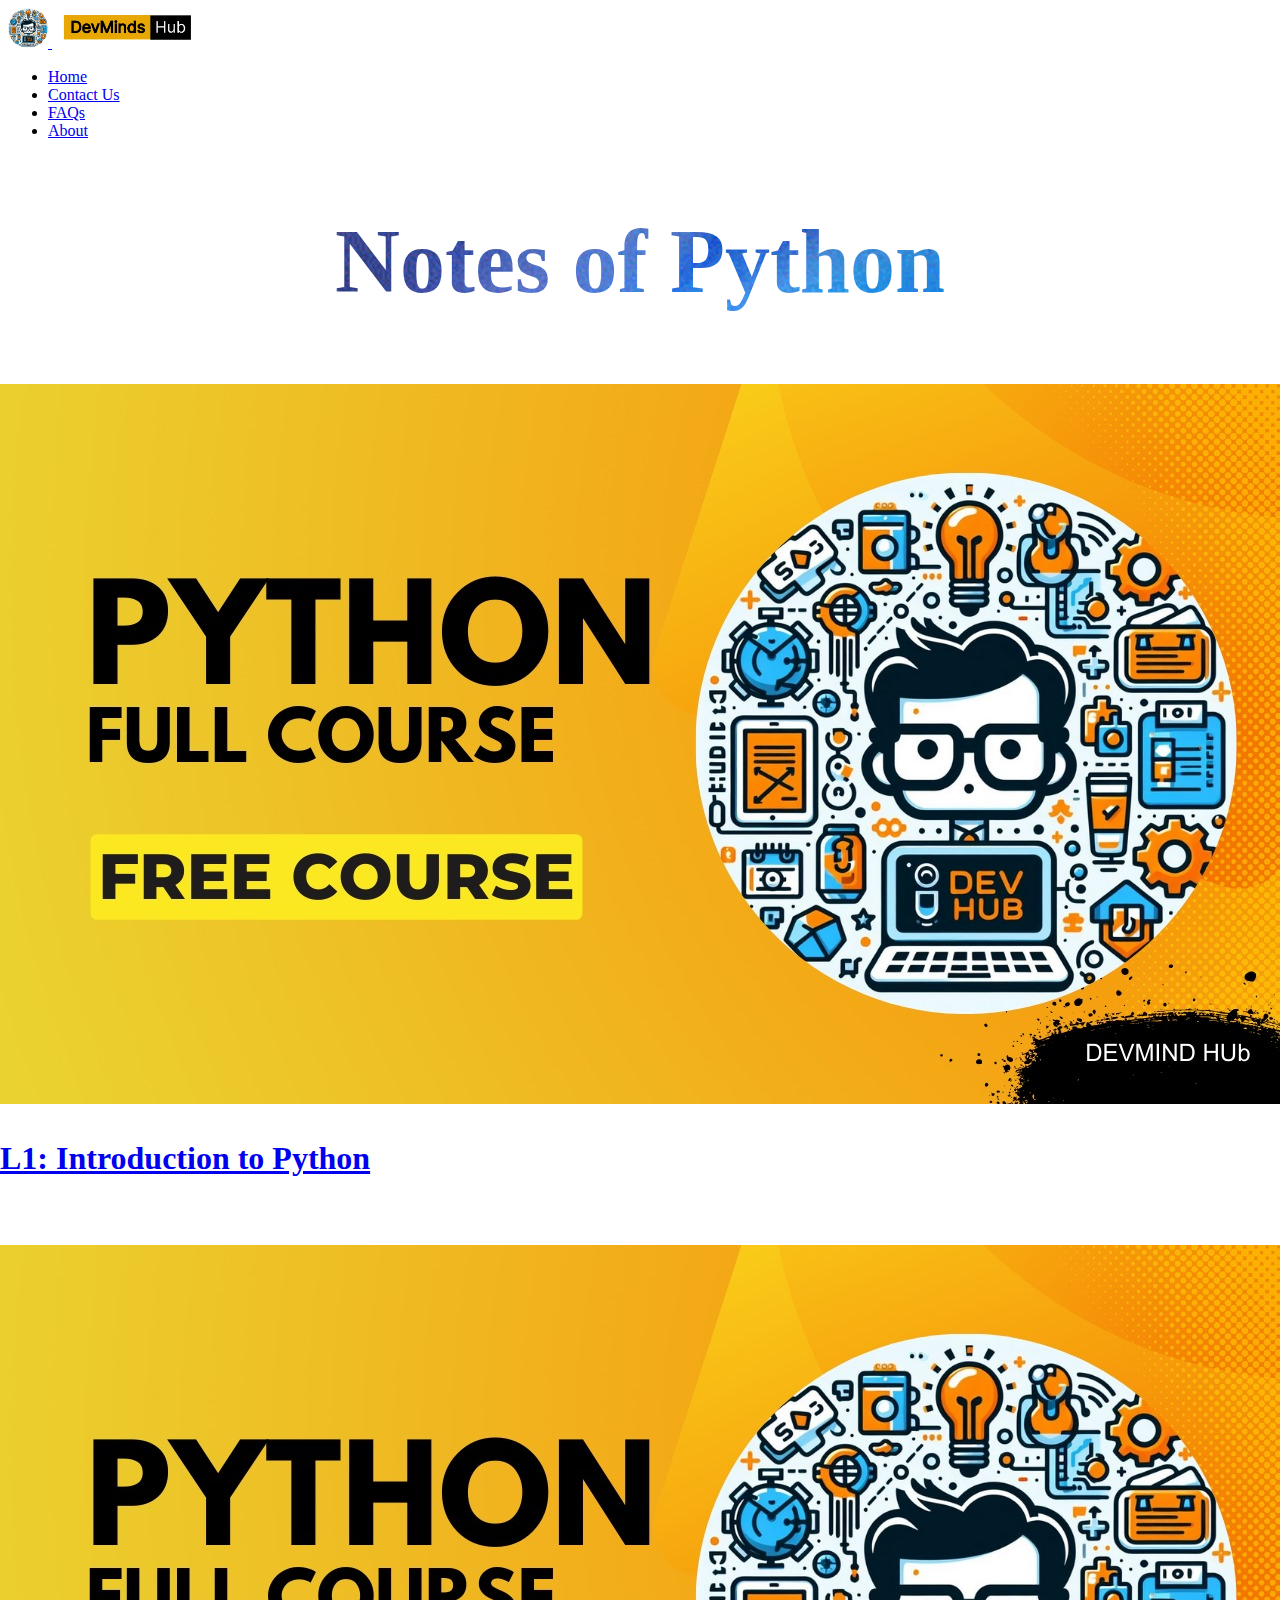
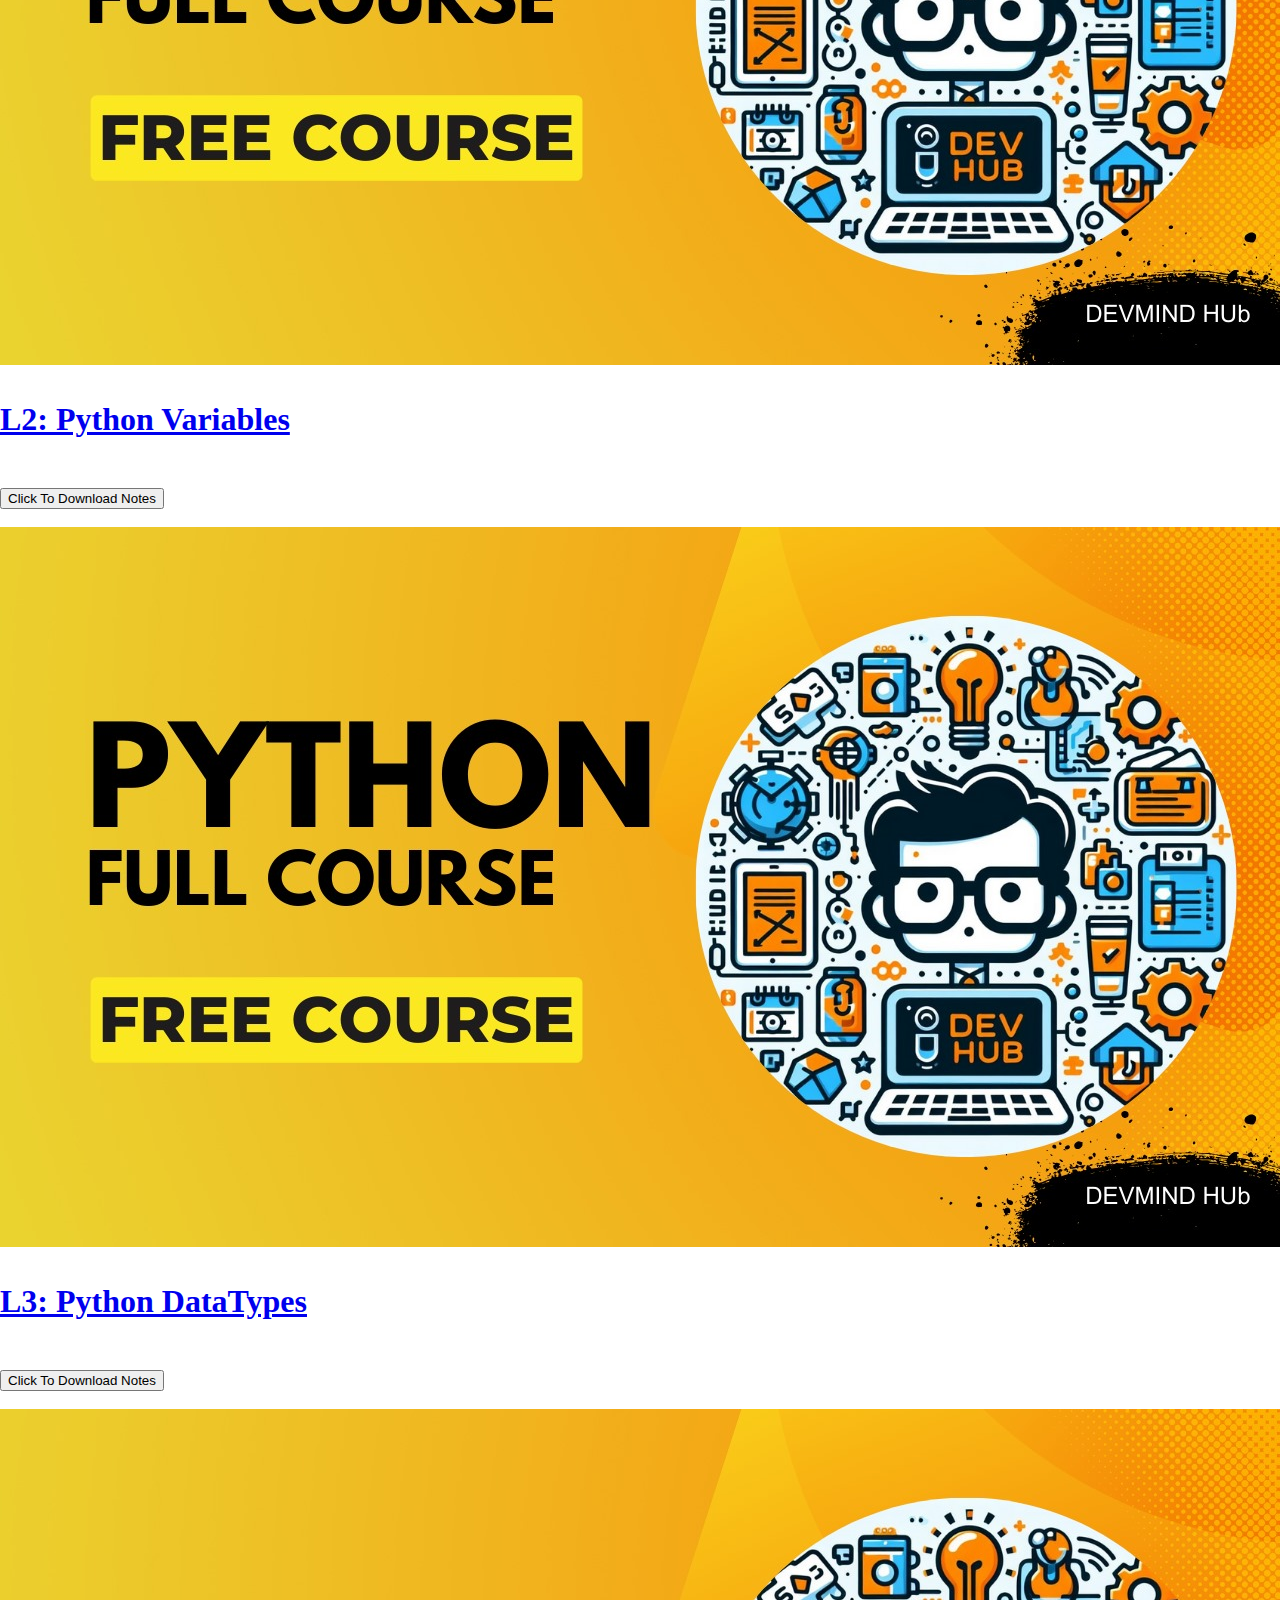
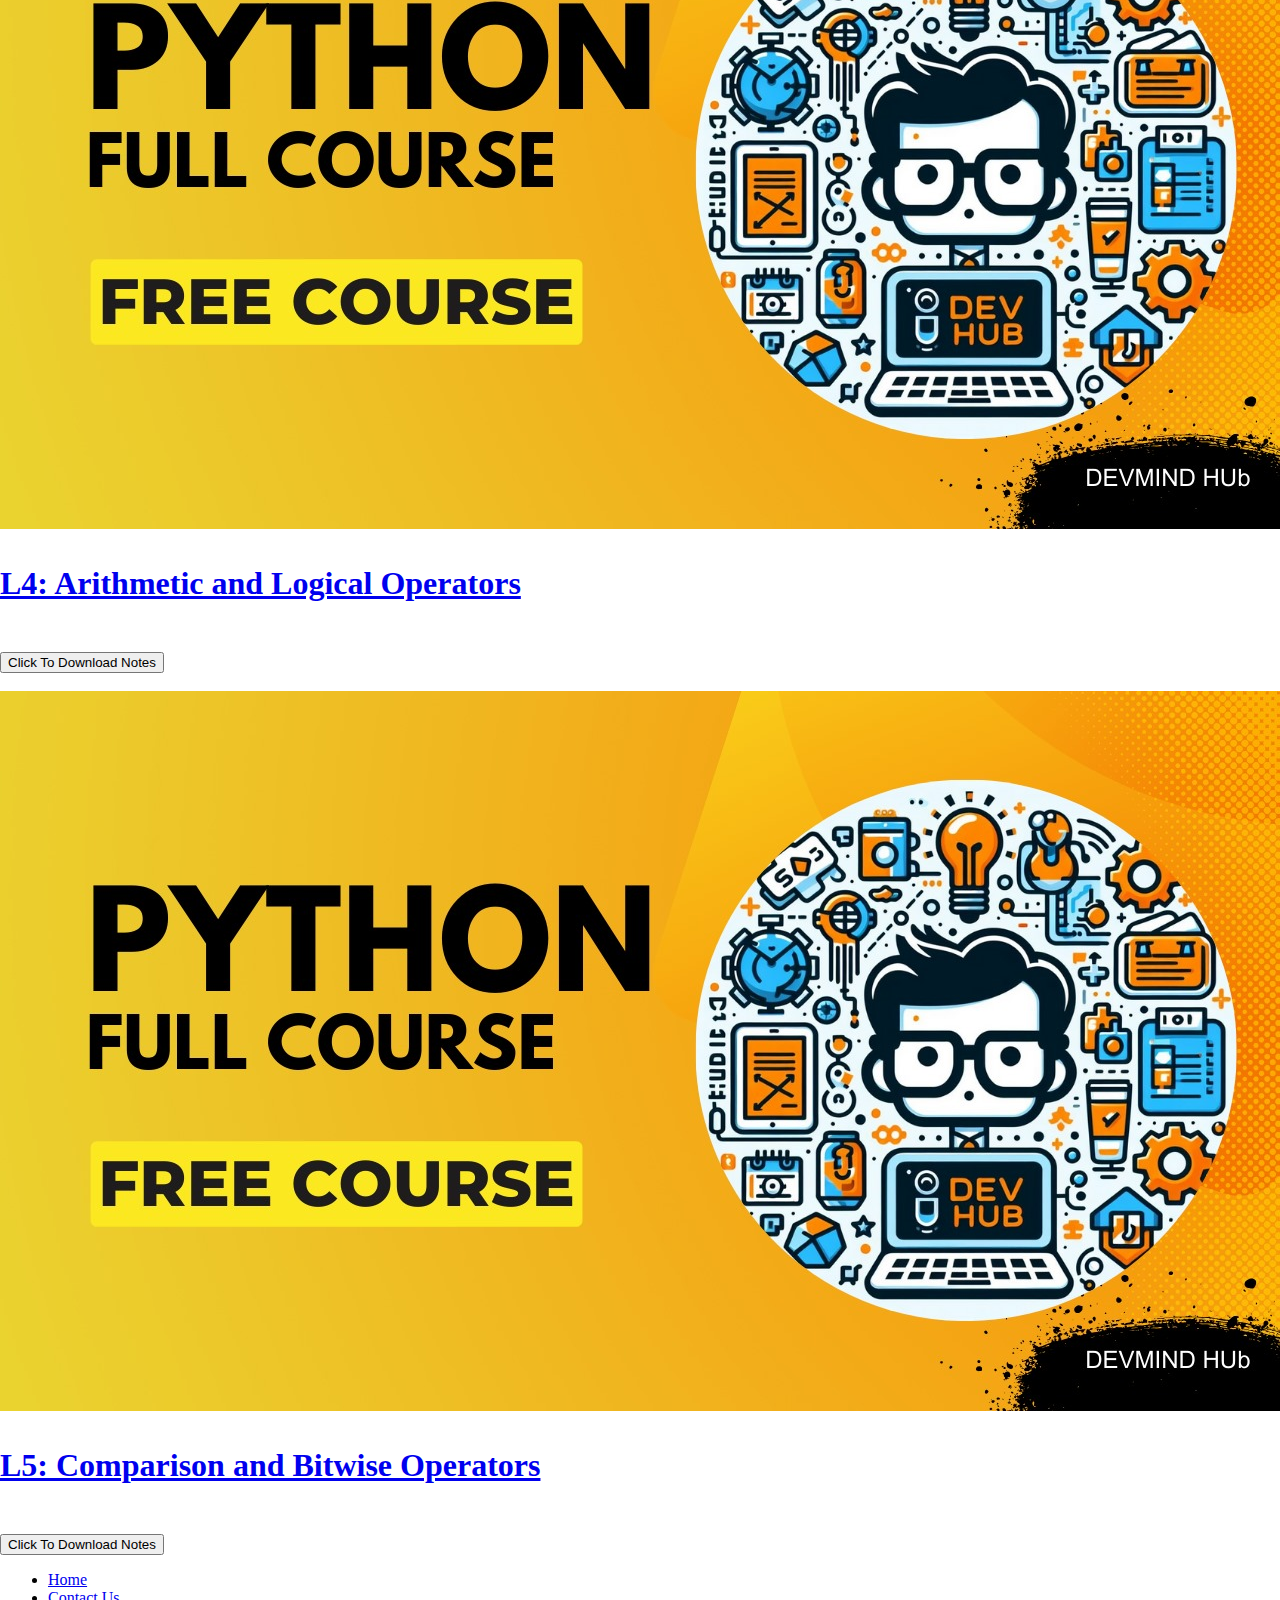
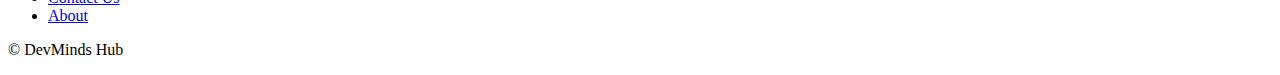
<file: templates/python.html>
<!DOCTYPE html>
<html lang="en">
<head>
    <meta charset="UTF-8">
    <meta name="viewport" content="width=device-width, initial-scale=1.0">
    <title>DevMinds Hub - Connect To Enhance</title>
    <link
      href="https://cdn.jsdelivr.net/npm/bootstrap@5.3.2/dist/css/bootstrap.min.css"
      rel="stylesheet"
      integrity="sha384-T3c6CoIi6uLrA9TneNEoa7RxnatzjcDSCmG1MXxSR1GAsXEV/Dwwykc2MPK8M2HN"
      crossorigin="anonymous"
    />
    <link rel="stylesheet" href="../style.css" />
    <link rel="shortcut icon" href="../assets/Logo.jpg" type="image/x-icon" />
</head>
<body>
    <div class="container">
        <header
          class="d-flex flex-wrap justify-content-center py-3 mb-4 border-bottom"
        >
          <a
            href="./index.html"
            class="d-flex align-items-center mb-3 mb-md-0 me-md-auto link-body-emphasis text-decoration-none"
          >
            <img
              src="../assets/Logo.jpg"
              alt="Logo"
              height="40px"
              style="background-color: transparent; border-radius: 50%"
            />
            <img src="../assets/title.jpg" alt="Title" height="40px" />
          </a>
  
          <ul class="nav nav-pills">
            <li class="nav-item">
              <a href="../index.html" class="nav-link active" aria-current="page"
                >Home</a
              >
            </li>
            <li class="nav-item"><a href="../templates/contact us.html" class="nav-link">Contact Us</a></li>
            <li class="nav-item"><a href="#" class="nav-link">FAQs</a></li>
            <li class="nav-item"><a href="../templates/about.html" class="nav-link">About</a></li>
          </ul>
        </header>
      </div>
  <h1 style="text-align: center;">Notes of Python</h1>

  <div class="container">
    <div class="row row-cols-1 row-cols-sm-2 row-cols-md-3 g-3" style="display: flex; justify-content: center; margin-left: auto;">
      <div class="col">
        <div class="card shadow-sm">
          <img src="../assets/python intro.jpg" alt="">
            <title>Click for Accessing the Video</title>
            <rect width="100%" height="100%" fill="#55595c"></rect>
          </svg>
          <div class="card-body">
            <a href="https://youtu.be/sFWmnCDDPYM"><p class="card-text text-gray-900" style="font-size: xx-large; font-weight: bold; text-decoration:none;">
              L1: Introduction to Python 
            </p></a>
            <br>
            
          </div>
          
        </div>
        <br>
        <div class="col">
          <div class="card shadow-sm">
            <img src="../assets/python intro.jpg" alt="">
              <title>Click for Accessing the Video</title>
              <rect width="100%" height="100%" fill="#55595c"></rect>
            </svg>
            <div class="card-body">
              <a href="https://youtu.be/sFWmnCDDPYM"><p class="card-text text-gray-900" style="font-size: xx-large; font-weight: bold; text-decoration:none;">
                L2: Python Variables 
              </p></a>
              <br>
              <div class="d-flex justify-content-between align-items-center">
                <div class="btn-group">
                  <a href="https://drive.google.com/file/d/1QpZfFSUCWuGA8ri4i2RBewa7lIqu8m_U/view?usp=sharing"><button
                    type="button"
                    class="btn btn-sm btn-outline btn-dark"
                  >Click To Download Notes
                  </button></a>
                    
                </div>
                
              </div>
            </div>
          </div> 
        </div>
        <br>
        <div class="col">
          <div class="card shadow-sm">
            <img src="../assets/python intro.jpg" alt="">
              <title>Click for Accessing the Video</title>
              <rect width="100%" height="100%" fill="#55595c"></rect>
            </svg>
            <div class="card-body">
              <a href="https://youtu.be/sFWmnCDDPYM"><p class="card-text text-gray-900" style="font-size: xx-large; font-weight: bold; text-decoration:none;">
                L3: Python DataTypes 
              </p></a>
              <br>
              <div class="d-flex justify-content-between align-items-center">
                <div class="btn-group">
                  <a href="https://drive.google.com/file/d/1QpZfFSUCWuGA8ri4i2RBewa7lIqu8m_U/view?usp=sharing"><button
                    type="button"
                    class="btn btn-sm btn-outline btn-dark"
                  >Click To Download Notes
                  </button></a>
                    
                </div>
                
              </div>
            </div>
          </div> 
        </div>
        <br>
        <div class="col">
          <div class="card shadow-sm">
            <img src="../assets/python intro.jpg" alt="">
              <title>Click for Accessing the Video</title>
              <rect width="100%" height="100%" fill="#55595c"></rect>
            </svg>
            <div class="card-body">
              <a href="https://youtu.be/sFWmnCDDPYM"><p class="card-text text-gray-900" style="font-size: xx-large; font-weight: bold; text-decoration:none;">
                L4: Arithmetic and Logical Operators  
              </p></a>
              <br>
              <div class="d-flex justify-content-between align-items-center">
                <div class="btn-group">
                  <a href="https://drive.google.com/file/d/19-1L5PDx6hwYew_UQBTrM5jC21wB5pq-/view?usp=sharing"><button
                    type="button"
                    class="btn btn-sm btn-outline btn-dark"
                  >Click To Download Notes
                  </button></a>
                    
                </div>
                
              </div>
            </div>
          </div> 
        </div>
        <br>
        <div class="col">
          <div class="card shadow-sm">
            <img src="../assets/python intro.jpg" alt="">
              <title>Click for Accessing the Video</title>
              <rect width="100%" height="100%" fill="#55595c"></rect>
            </svg>
            <div class="card-body">
              <a href="https://youtu.be/sFWmnCDDPYM"><p class="card-text text-gray-900" style="font-size: xx-large; font-weight: bold; text-decoration:none;">
                L5: Comparison and Bitwise Operators
              </p></a>
              <br>
              <div class="d-flex justify-content-between align-items-center">
                <div class="btn-group">
                  <a href="https://drive.google.com/file/d/19-1L5PDx6hwYew_UQBTrM5jC21wB5pq-/view?usp=sharing"><button
                    type="button"
                    class="btn btn-sm btn-outline btn-dark"
                  >Click To Download Notes
                  </button></a>
                    
                </div>
                
              </div>
            </div>
          </div> 
        </div>

        
      </div>
        
    </div>  
  </div>
      
  <div class="container">
    <footer class="py-3 my-4">
      <ul class="nav justify-content-center border-bottom pb-3 mb-3">
        <li class="nav-item">
          <a href="../index.html" class="nav-link px-2 text-body-secondary"
            >Home</a
          >
        </li>
        <li class="nav-item">
          <a href="../templates/contact us.html" class="nav-link px-2 text-body-secondary">Contact Us</a>
        </li>
        
        <li class="nav-item">
          <a href="../templates/about.html" class="nav-link px-2 text-body-secondary">About</a>
        </li>
      </ul>
      <p class="text-center text-body-secondary">© DevMinds Hub</p>
    </footer>
  </div>
    
</body>
</html>
</file>
<file: style.css>
.content {
    width: 100%;
    min-height: 100%;
    position: absolute;
    z-index: 999;
    display: flex;
    flex-direction: column;
    justify-content: center;
    align-items: center;
}
@keyframes ani2{
    0% {
        transform: translatey(20px);
    }
    100% {
        transform: translate3d(-300px);
    }
}
@keyframes ani1{
    0% {
        transform: translateX(20px);
    }
    
    100% {
        transform: translate3d(-300px);
    }
}
h1 {
    font-size: 90px;
    font-weight: 700;
    background-image: url(./assets/texture.gif);
    background-size: cover;
    background-position: center;
    background-clip: text;
    -webkit-background-clip: text;
    color: transparent;
    padding: 10px 0;
}
.contact{
    display: flex;
    flex-direction: column;
    height: 90vh;
    justify-content: center;
    align-items: center;
    gap: 40px;
    border: 2px solid;
    width: 100vh;
    margin: auto;
    border-radius: 20%;
}


@media (min-width: 1400px){
    .contact {
    flex: 0 0 auto;
    width: 66.66666667%;
}
}

@media (min-width: 1400px){
    
.contact{
    max-width: 1320px;
}
}
@media (min-width: 1200px){
.contact {
    max-width: 1140px;
}
}

@media (min-width: 992px){
.contact{
    max-width: 960px; 
}
}

@media (max-width: 768px){
    .contact {
    max-width: 720px;
}
}

@media (max-width: 576px){
    .contact{
    max-width: 540px;
}
}
@media (max-width: 430px){
    .contact{
        max-width: 400px;
        max-height: 500px;
    }
}
</file>
